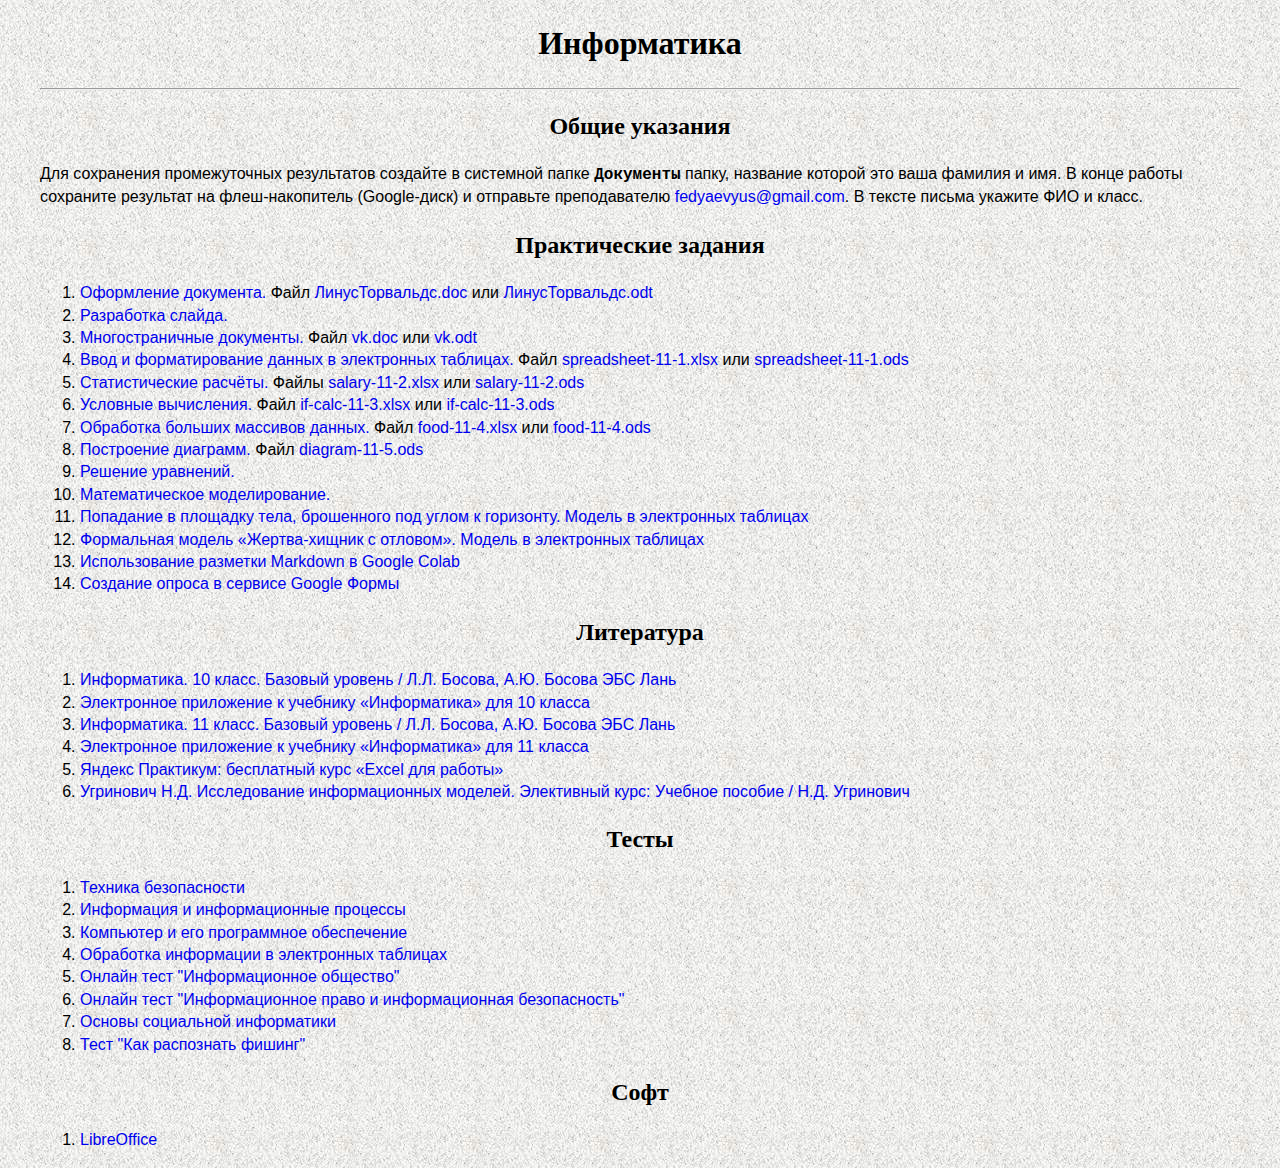
<file: index.html>
<!DOCTYPE html>
<html lang="ru">

<head>
	<meta charset="UTF-8">
	<meta http-equiv="X-UA-Compatible" content="IE=edge">
	<meta name="viewport" content="width=device-width, initial-scale=1.0">
	<title>Информатика</title>
	<link rel="stylesheet" type="text/css" href="style.css">
</head>

<body>
	<section class="center">
		<h1>Информатика</h1>
		<hr>

		<h2>Общие указания</h2>
		<p>
			Для сохранения промежуточных результатов создайте в системной папке <code>Документы</code> папку, название которой это ваша фамилия и имя. В конце работы сохраните результат на флеш-накопитель (Google-диск) и отправьте преподавателю <a
				href="mailto:fedyaevyus@gmail.com?subject=exel">fedyaevyus@gmail.com</a>. В тексте письма укажите ФИО и класс.
		</p>

		<h2>Практические задания</h2>
		<ol>
			<li><a href="doc/work-10-1.pdf">Оформление документа.</a> Файл <a href="doc/ЛинусТорвальдс.doc"
					download>ЛинусТорвальдс.doc</a> или <a href="doc/ЛинусТорвальдс.odt" download>ЛинусТорвальдс.odt</a>
			</li>
			<li><a href="doc/work-10-2.pdf">Разработка слайда.</a></li>
			<li><a href="doc/work-10-3.pdf">Многостраничные документы.</a> Файл <a href="doc/vk.doc" download>vk.doc</a>
				или <a href="doc/vk.odt" download>vk.odt</a></li>
			<li><a href="doc/spreadsheet-11-1.pdf">Ввод и форматирование данных в электронных таблицах.</a> Файл <a
					href="doc/spreadsheet-11-1.xlsx" download>spreadsheet-11-1.xlsx</a> или <a
					href="doc/spreadsheet-11-1.ods" download>spreadsheet-11-1.ods</a></li>
			<li><a href="doc/salary-11-2.pdf">Статистические расчёты.</a> Файлы <a href="doc/salary-11-2.xlsx"
					download>salary-11-2.xlsx</a> или <a href="doc/salary-11-2.ods" download>salary-11-2.ods</a></li>
			<li><a href="doc/if-calc-11-3.pdf">Условные вычисления.</a> Файл <a href="doc/if-calc-11-3.xlsx"
					download>if-calc-11-3.xlsx</a> или <a href="doc/if-calc-11-3.ods" download>if-calc-11-3.ods</a></li>
			<li><a href="doc/food-11-4.pdf">Обработка больших массивов данных.</a> Файл <a href="doc/food-11-4.xlsx"
					download>food-11-4.xlsx</a> или <a href="doc/food-11-4.ods" download>food-11-4.ods</a></li>
			<li><a href="doc/diagram-11-5.pdf">Построение диаграмм.</a> Файл <a href="doc/diagram-11-5.ods"
					download>diagram-11-5.ods</a></li>
			<li><a href="doc/equations-11-6.pdf">Решение уравнений.</a></li>
			<li><a href="doc/matmod-11-7.pdf">Математическое моделирование.</a></li>
			<!-- <li><a href="doc/exel.pdf">Обработка данных средствами электронных таблиц</a></li>
	<li><a href="doc/exel2.pdf">Обработка данных средствами электронных таблиц (продолжение)</a></li> -->
			<li><a href="lab1/theory.html">Попадание в площадку тела, брошенного под углом к горизонту.</a> <a
					href="lab1/model.html">Модель в электронных таблицах</a></li>
			<li><a href="lab2/theory.html">Формальная модель «Жертва-хищник с отловом».</a> <a
					href="lab2/model.html">Модель в электронных таблицах</a></li>
			<li><a href="https://colab.research.google.com/drive/17YW-6Ntea_Bh36w75MZNaaAYMwnl1q3_?usp=sharing">Использование
					разметки Markdown в Google Colab</a></li>
			<li><a href="doc/forms.pdf">Создание опроса в сервисе Google Формы</a></li>
				<!-- <li><a href="https://drive.google.com/file/d/1kWaAQxipirm4a_eimm8IfoyRMH-O7dfG/view?usp=sharing">Введение в
					Jupyter и Numpy</a></li> -->
		</ol>

		<h2>Литература</h2>
		<ol>
			<li><a href="doc/bosova10.pdf">
					Информатика. 10 класс. Базовый уровень / Л.Л. Босова, А.Ю. Босова
				</a> <a href="https://e.lanbook.com/book/334910">ЭБС Лань</a></li>
			<li><a href="https://bosova.ru/metodist/authors/informatika/3/eor10.php">
					Электронное приложение к учебнику «Информатика» для 10 класса
				</a></li>
			<li><a href="doc/bosova11.pdf">
					Информатика. 11 класс. Базовый уровень / Л.Л. Босова, А.Ю. Босова
				</a> <a href="https://e.lanbook.com/book/334913">ЭБС Лань</a></li>
			<li><a href="https://bosova.ru/metodist/authors/informatika/3/eor11.php">
					Электронное приложение к учебнику «Информатика» для 11 класса
				</a></li>
			<li><a href="https://practicum.yandex.ru/excel-for-work/">
					Яндекс Практикум: бесплатный курс «Excel для работы»
				</a></li>
			<li><a href="doc/ugrinovich.pdf">
					Угринович Н.Д. Исследование информационных моделей. Элективный курс: Учебное пособие / Н.Д.
					Угринович
				</a></li>
		</ol>

		<h2>Тесты</h2>
		<ol>
			<li><a href="https://kpolyakov.spb.ru/school/test10/1.htm">
					Техника безопасности</a></li>
			<li><a href="test/test-10-1.exe">
					Информация и информационные процессы</a></li>
			<li><a href="test/test-10-2.exe">
					Компьютер и его программное обеспечение</a></li>
			<li><a href="test/test-11-1.exe">
					Обработка информации в электронных таблицах</a></li>
			<li><a href="https://onlinetestpad.com/hpgkdnbq2s2vk">
					Онлайн тест "Информационное общество"</a></li>
			<li><a href="https://onlinetestpad.com/hpeyqph3ln5my">
					Онлайн тест "Информационное право и информационная безопасность"</a></li>
			<li><a href="test/test-11-5.exe">
					Основы социальной информатики</a></li>
			<li><a href="https://phishingquiz.withgoogle.com/">
					Тест &quot;Как распознать фишинг&quot;</a></li>
		</ol>

		<h2>Софт</h2>
		<ol>
			<li>
				<a href="https://ru.libreoffice.org/">LibreOffice</a>
			</li>
		</ol>

	</section>

</body>

</html>
</file>
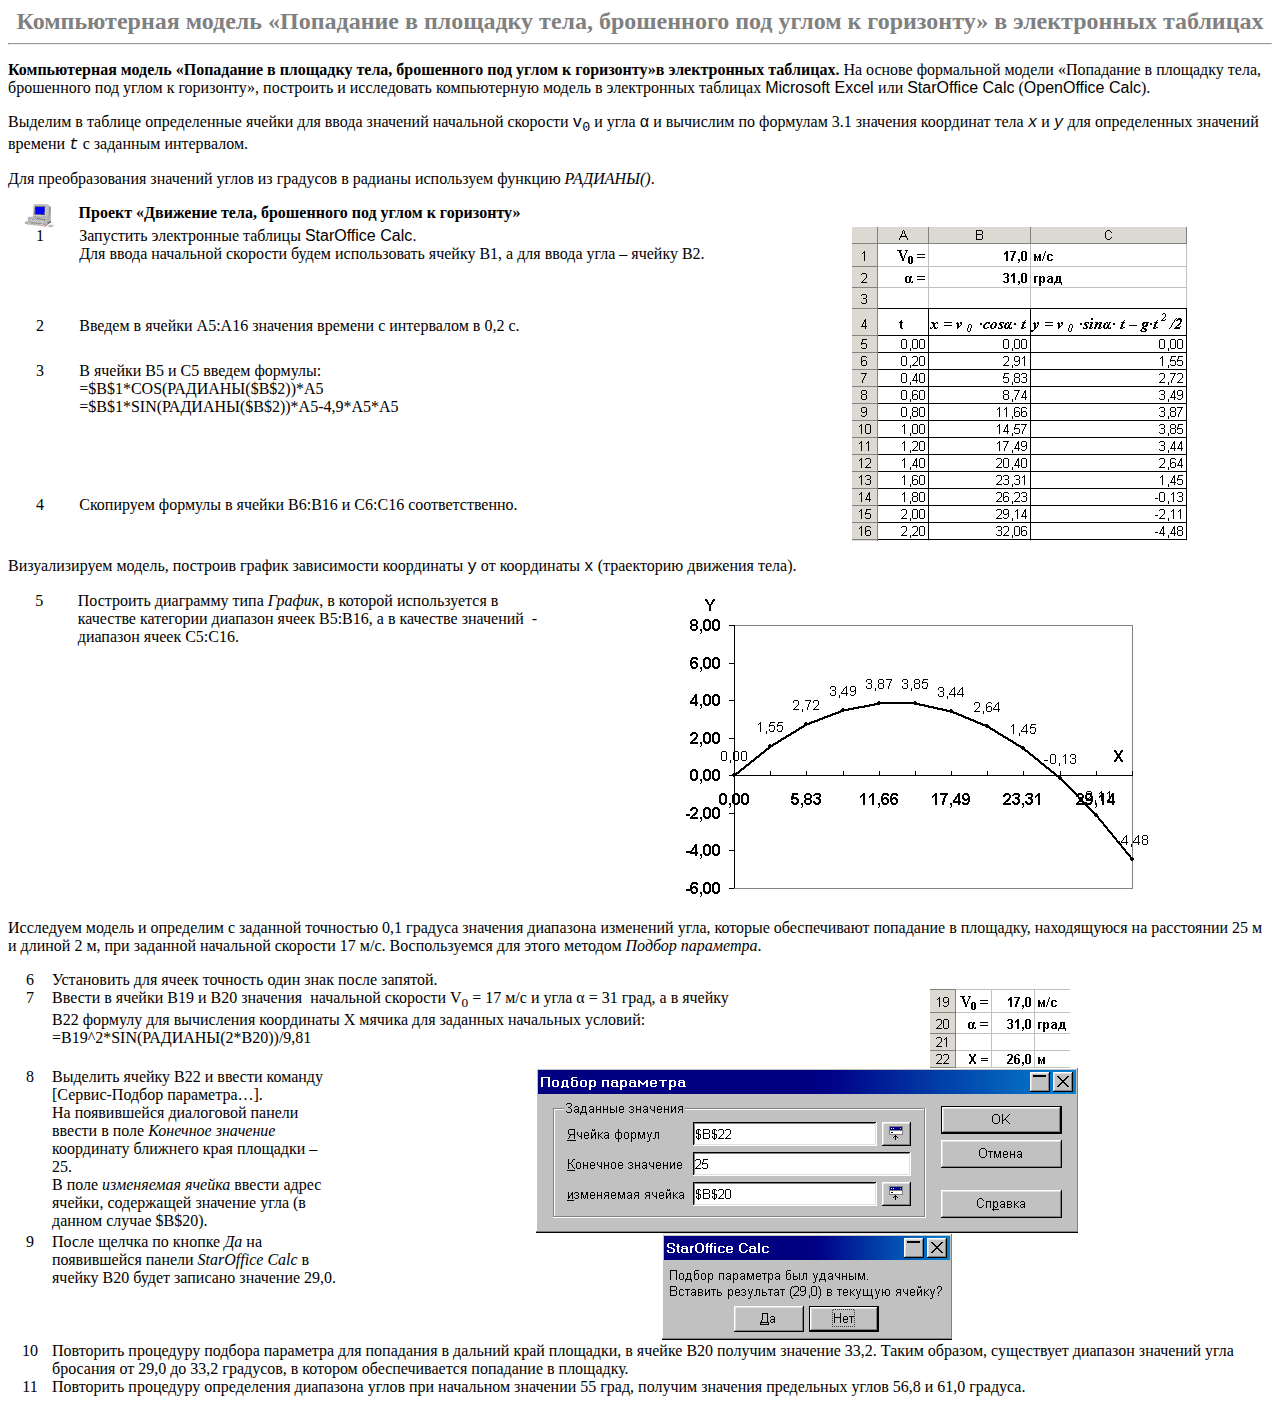
<file: lab1/model.html>
﻿<html>

<head>
<meta http-equiv="Content-Type" content="text/html; charset=UTF-8">
<meta name="GENERATOR" content="Microsoft FrontPage 4.0">
<meta name="ProgId" content="FrontPage.Editor.Document">
<title>Движение тела, брошенного под углом к горизонту</title>
</head>

<body>

<h2 style="margin-top:3.0pt;margin-right:0cm;margin-bottom:3.0pt;margin-left:
18.0pt;text-indent:-18.0pt;page-break-after:avoid;mso-list:l2 level2 lfo1;
mso-hyphenate:none;tab-stops:list 18.0pt" align="center"><font color="#808080"><o:p>
 &#1050;&#1086;&#1084;&#1087;&#1100;&#1102;&#1090;&#1077;&#1088;&#1085;&#1072;&#1103;
&#1084;&#1086;&#1076;&#1077;&#1083;&#1100; <span style="font-family: Times New Roman; mso-fareast-font-family: Times New Roman; mso-ansi-language: RU; mso-fareast-language: RU; mso-bidi-language: AR-SA">«&#1055;&#1086;&#1087;&#1072;&#1076;&#1072;&#1085;&#1080;&#1077;
&#1074; &#1087;&#1083;&#1086;&#1097;&#1072;&#1076;&#1082;&#1091;<b style="mso-bidi-font-weight:
normal"> </b>&#1090;&#1077;&#1083;&#1072;,
&#1073;&#1088;&#1086;&#1096;&#1077;&#1085;&#1085;&#1086;&#1075;&#1086;
&#1087;&#1086;&#1076; &#1091;&#1075;&#1083;&#1086;&#1084; &#1082;
&#1075;&#1086;&#1088;&#1080;&#1079;&#1086;&#1085;&#1090;&#1091;»</span><span style="font-family: Times New Roman; mso-fareast-font-family: Times New Roman; mso-ansi-language: RU; mso-fareast-language: RU; mso-bidi-language: AR-SA">
</span>в электронных
таблицах</font></o:p>
</h2>
<hr>
<p class="MsoNormal" style="text-indent: 0"><b>
 &#1050;&#1086;&#1084;&#1087;&#1100;&#1102;&#1090;&#1077;&#1088;&#1085;&#1072;&#1103;
&#1084;&#1086;&#1076;&#1077;&#1083;&#1100; </b><span style="font-family: Times New Roman; mso-fareast-font-family: Times New Roman; mso-ansi-language: RU; mso-fareast-language: RU; mso-bidi-language: AR-SA"><b>«&#1055;&#1086;&#1087;&#1072;&#1076;&#1072;&#1085;&#1080;&#1077;
&#1074; &#1087;&#1083;&#1086;&#1097;&#1072;&#1076;&#1082;&#1091;<b style="mso-bidi-font-weight:
normal"> </b>&#1090;&#1077;&#1083;&#1072;,
&#1073;&#1088;&#1086;&#1096;&#1077;&#1085;&#1085;&#1086;&#1075;&#1086;
&#1087;&#1086;&#1076; &#1091;&#1075;&#1083;&#1086;&#1084; &#1082;
&#1075;&#1086;&#1088;&#1080;&#1079;&#1086;&#1085;&#1090;&#1091;»</b></span><b>в электронных
таблицах</b><span style="font-family: Times New Roman; mso-fareast-font-family: Times New Roman; mso-ansi-language: RU; mso-fareast-language: RU; mso-bidi-language: AR-SA"><b>.</b><font color="#808080">
</font></span><span style="font-family:&quot;Times New Roman&quot;">На
основе формальной модели<b style="mso-bidi-font-weight:normal">
</b>«Попадание в площадку тела, брошенного
под углом к горизонту»,
построить и исследовать компьютерную
модель в электронных таблицах <span lang="EN-US" style="font-family:Arial;mso-ansi-language:EN-US">Microsoft
Excel </span>
</span>
 <span lang="EN-US" style="mso-ansi-language: EN-US">или</span><span style="font-family:&quot;Times New Roman&quot;"> <span lang="EN-US" style="font-family:Arial;mso-ansi-language:EN-US">
StarOffice</span><span lang="EN-US" style="font-family:Arial">
</span><span lang="EN-US" style="font-family:
Arial;mso-ansi-language:EN-US">Calc</span>
</span>
<span lang="EN-US" style="font-family: Times New Roman; mso-ansi-language: EN-US">
</span><span style="font-family:&quot;Times New Roman&quot;"> <span lang="EN-US" style="font-family: Times New Roman; mso-ansi-language: EN-US">
(</span></span><span lang="EN-US" style="mso-ansi-language: EN-US"><font face="Arial">Open</font></span><span style="font-family:&quot;Times New Roman&quot;"><span lang="EN-US" style="font-family:Arial;mso-ansi-language:EN-US">Office</span><span lang="EN-US" style="font-family:Arial">
</span><span lang="EN-US" style="font-family:
Arial;mso-ansi-language:EN-US">Calc</span></span><span lang="EN-US" style="mso-ansi-language: EN-US">)</span>.<span style="font-family:&quot;Times New Roman&quot;"><o:p>
</o:p>
</o:p>
</span>
</p>
<p class="MsoNormal" style="text-indent: 0">Выделим в таблице
определенные ячейки для ввода значений
начальной скорости<i style="mso-bidi-font-style:normal"> </i><span lang="EN-US" style="font-family:&quot;Courier New&quot;;mso-bidi-font-family:
&quot;Times New Roman&quot;;mso-ansi-language:EN-US">v</span><sub><span style="font-family:
&quot;Courier New&quot;;mso-bidi-font-family:&quot;Times New Roman&quot;">0</span></sub>
и угла <span style="font-family:&quot;Courier New&quot;;mso-bidi-font-family:&quot;Times New Roman&quot;">&#945;</span><i style="mso-bidi-font-style:normal">
</i>и вычислим по формулам 3.1 значения
координат тела <i style="mso-bidi-font-style:normal"><span lang="EN-US" style="font-family:&quot;Courier New&quot;;mso-bidi-font-family:&quot;Times New Roman&quot;;
mso-ansi-language:EN-US">x</span></i> и <span lang="EN-US" style="font-family:
&quot;Courier New&quot;;mso-bidi-font-family:&quot;Times New Roman&quot;;mso-ansi-language:EN-US"><i>y</i></span>
для определенных значений времени <span lang="EN-US" style="font-family:&quot;Courier New&quot;;
mso-bidi-font-family:&quot;Times New Roman&quot;;mso-ansi-language:EN-US"><i>t</i></span>
с заданным интервалом.<o:p>
</o:p>
</p>
<p class="MsoNormal" style="text-indent: 0">Для
преобразования значений углов из градусов
в радианы используем функцию <i style="mso-bidi-font-style:normal">РАДИАНЫ()</i>.
<o:p>
&nbsp;
</p>
<table class="MsoNormalTable" border="0" cellspacing="0" cellpadding="0" style="border-collapse: collapse; mso-table-layout-alt: fixed; mso-padding-alt: 0cm 5.4pt 0cm 5.4pt" width="100%">
  <tr style="mso-yfti-irow:0;height:15.15pt">
    <td width="30" valign="top" style="border: 3 groove #FFFFFF; padding-left: 5.4pt; padding-right: 5.4pt; padding-top: 0cm; padding-bottom: 0cm">
      <p class="MsoNormal" style="text-indent:0cm" align="center"><b style="mso-bidi-font-weight:
  normal"><span style="font-size:11.0pt;mso-bidi-font-size:12.0pt"><!--[if gte vml 1]><v:shape
   id="_x0000_i1029" type="#_x0000_t75" style='width:21.75pt;height:16.5pt'
   fillcolor="window">
   <v:imagedata src="file:///D:/DOCUME~1/NDU/LOCALS~1/Temp/msohtml1/01/clip_image003.wmz"
    o:title="BD18215_"/>
  </v:shape><![endif]--><img border="0" src="comput1.gif" width="30" height="23"></span></b><o:p>
      </o:p>
      </p>
    </td>
    <td width="826" valign="top" style="border: 3 groove #FFFFFF; padding-left: 5.4pt; padding-right: 5.4pt; padding-top: 0cm; padding-bottom: 0cm">
      <p class="MsoNormal" style="text-indent:0cm"><b style="mso-bidi-font-weight:
  normal">&#1055;&#1088;&#1086;&#1077;&#1082;&#1090; «&#1044;&#1074;&#1080;&#1078;&#1077;&#1085;&#1080;&#1077;
      &#1090;&#1077;&#1083;&#1072;,
      &#1073;&#1088;&#1086;&#1096;&#1077;&#1085;&#1085;&#1086;&#1075;&#1086;
      &#1087;&#1086;&#1076; &#1091;&#1075;&#1083;&#1086;&#1084; &#1082;
      &#1075;&#1086;&#1088;&#1080;&#1079;&#1086;&#1085;&#1090;&#1091;»</b></p>
    </td>
  </tr>
</table>
<table class="MsoNormalTable" border="0" cellspacing="0" cellpadding="0" style="border-collapse: collapse; mso-table-layout-alt: fixed; mso-padding-alt: 0cm 5.4pt 0cm 5.4pt" width="100%">
  <tr style="mso-yfti-irow:0;page-break-inside:avoid;height:7.6pt">
    <td width="30" valign="top" style="height: 7.6pt; border: 3 groove #FFFFFF; padding-left: 5.4pt; padding-right: 5.4pt; padding-top: 0cm; padding-bottom: 0cm">
      <p class="MsoNormal" align="center" style="text-indent: 0cm">1
    </td>
    <td width="468" valign="top" style="height: 7.6pt; border: 3 groove #FFFFFF; padding-left: 5.4pt; padding-right: 5.4pt; padding-top: 0cm; padding-bottom: 0cm">
      <p class="a" style="margin:0cm;margin-bottom:.0001pt;text-indent:0cm;
  mso-hyphenate:auto">Запустить электронные таблицы <span lang="EN-US" style="font-family:Arial;mso-ansi-language:
EN-US">StarOffice Calc.</span>
      </p>
      <p class="a" style="margin:0cm;margin-bottom:.0001pt;text-indent:0cm;
  mso-hyphenate:auto">Для ввода начальной скорости
      будем использовать ячейку <span lang="EN-US" style="mso-ansi-language:EN-US">B</span>1,
      а для ввода угла – ячейку <span lang="EN-US" style="mso-ansi-language:EN-US">B</span>2.<o:p>
      &nbsp;
      </p>
      <p class="a" style="margin:0cm;margin-bottom:.0001pt;text-indent:0cm;
  mso-hyphenate:auto"></o:p>
      </p>
    </td>
    <td width="335" rowspan="4" valign="top" style="height: 7.6pt; border: 3 groove #FFFFFF; padding-left: 5.4pt; padding-right: 5.4pt; padding-top: 0cm; padding-bottom: 0cm">
      <p class="a" align="center" style="margin:0cm;margin-bottom:.0001pt;text-align:
  center;text-indent:0cm;mso-hyphenate:auto"><!--[if gte vml 1]><v:shapetype
   id="_x0000_t75" coordsize="21600,21600" o:spt="75" o:preferrelative="t"
   path="m@4@5l@4@11@9@11@9@5xe" filled="f" stroked="f">
   <v:stroke joinstyle="miter"/>
   <v:formulas>
    <v:f eqn="if lineDrawn pixelLineWidth 0"/>
    <v:f eqn="sum @0 1 0"/>
    <v:f eqn="sum 0 0 @1"/>
    <v:f eqn="prod @2 1 2"/>
    <v:f eqn="prod @3 21600 pixelWidth"/>
    <v:f eqn="prod @3 21600 pixelHeight"/>
    <v:f eqn="sum @0 0 1"/>
    <v:f eqn="prod @6 1 2"/>
    <v:f eqn="prod @7 21600 pixelWidth"/>
    <v:f eqn="sum @8 21600 0"/>
    <v:f eqn="prod @7 21600 pixelHeight"/>
    <v:f eqn="sum @10 21600 0"/>
   </v:formulas>
   <v:path o:extrusionok="f" gradientshapeok="t" o:connecttype="rect"/>
   <o:lock v:ext="edit" aspectratio="t"/>
  </v:shapetype><v:shape id="_x0000_i1025" type="#_x0000_t75" style='width:141pt;
   height:132pt'>
   <v:imagedata src="file:///D:/DOCUME~1/NDU/LOCALS~1/Temp/msohtml1/01/clip_image001.png"
    o:title="Z6_5-1"/>
  </v:shape><![endif]--><img border="0" src="Z6_5-1.png" width="335" height="314"><o:p>
      </o:p>
      </p>
    </td>
  </tr>
  <tr style="mso-yfti-irow:1;page-break-inside:avoid;height:7.6pt">
    <td width="30" valign="top" style="height: 7.6pt; border: 3 groove #FFFFFF; padding-left: 5.4pt; padding-right: 5.4pt; padding-top: 0cm; padding-bottom: 0cm">
      <p class="MsoNormal" align="center" style="text-align:center;text-indent:0cm">2<o:p>
      </o:p>
      </p>
    </td>
    <td width="468" valign="top" style="height: 7.6pt; border: 3 groove #FFFFFF; padding-left: 5.4pt; padding-right: 5.4pt; padding-top: 0cm; padding-bottom: 0cm">
      <p class="a" style="margin:0cm;margin-bottom:.0001pt;text-indent:0cm;
  mso-hyphenate:auto">Введем в ячейки <span lang="EN-US" style="mso-ansi-language:
  EN-US">A</span>5:<span lang="EN-US" style="mso-ansi-language:EN-US">A</span>16
      значения времени с интервалом в 0,2 с.<o:p>
      </o:p>
      </p>
    </td>
  </tr>
  <tr style="mso-yfti-irow:2;page-break-inside:avoid;height:7.6pt">
    <td width="30" valign="top" style="height: 7.6pt; border: 3 groove #FFFFFF; padding-left: 5.4pt; padding-right: 5.4pt; padding-top: 0cm; padding-bottom: 0cm">
      <p class="MsoNormal" align="center" style="text-align:center;text-indent:0cm"><span lang="EN-US" style="mso-ansi-language:EN-US">3<o:p>
      </o:p>
      </span></p>
    </td>
    <td width="468" valign="top" style="height: 7.6pt; border: 3 groove #FFFFFF; padding-left: 5.4pt; padding-right: 5.4pt; padding-top: 0cm; padding-bottom: 0cm">
      <p class="a" style="margin:0cm;margin-bottom:.0001pt;text-indent:0cm;
  mso-hyphenate:auto">В ячейки <span lang="EN-US" style="mso-ansi-language:EN-US">B</span>5
      и <span lang="EN-US" style="mso-ansi-language:EN-US">C</span>5
      введем формулы:<o:p>
      </o:p>
      </p>
      <p class="a" style="margin:0cm;margin-bottom:.0001pt;text-indent:0cm;
  mso-hyphenate:auto"><span lang="EN-US" style="mso-ansi-language:EN-US">=$B$1*COS(</span>РАДИАНЫ<span lang="EN-US" style="mso-ansi-language:EN-US">($B$2))*A5<o:p>
      </o:p>
      </span></p>
      <p class="a" style="margin:0cm;margin-bottom:.0001pt;text-indent:0cm;
  mso-hyphenate:auto"><span lang="EN-US" style="mso-ansi-language:EN-US">=$B$1*SIN(</span>РАДИАНЫ<span lang="EN-US" style="mso-ansi-language:EN-US">($B$2))*A5-4,9*A5*A5<o:p>
      </o:p>
      </span></p>
    </td>
  </tr>
  <tr style="mso-yfti-irow:3;mso-yfti-lastrow:yes;page-break-inside:avoid;
  height:7.6pt">
    <td width="30" valign="top" style="height: 7.6pt; border: 3 groove #FFFFFF; padding-left: 5.4pt; padding-right: 5.4pt; padding-top: 0cm; padding-bottom: 0cm">
      <p class="MsoNormal" align="center" style="text-align:center;text-indent:0cm">4<o:p>
      </o:p>
      </p>
    </td>
    <td width="468" valign="top" style="height: 7.6pt; border: 3 groove #FFFFFF; padding-left: 5.4pt; padding-right: 5.4pt; padding-top: 0cm; padding-bottom: 0cm">
      <p class="a" style="margin:0cm;margin-bottom:.0001pt;text-indent:0cm;
  mso-hyphenate:auto">Скопируем формулы в ячейки В6:В16
      и С6:С16 соответственно.<o:p>
      </o:p>
      </p>
    </td>
  </tr>
</table>
<p class="MsoNormal" style="text-indent: 0">Визуализируем модель, построив график зависимости
координаты <span lang="EN-US" style="font-family:&quot;Courier New&quot;;
mso-bidi-font-family:&quot;Times New Roman&quot;;mso-ansi-language:EN-US">y</span>
от координаты <span lang="EN-US" style="font-family:&quot;Courier New&quot;;mso-bidi-font-family:
&quot;Times New Roman&quot;;mso-ansi-language:EN-US">x</span><i style="mso-bidi-font-style:
normal"><span lang="EN-US"> </span></i>(траекторию движения
тела).<o:p>
</o:p>
</p>
<table class="MsoNormalTable" border="0" cellspacing="0" cellpadding="0" style="border-collapse: collapse; mso-table-layout-alt: fixed; mso-padding-alt: 0cm 5.4pt 0cm 5.4pt" width="100%">
  <tr style="mso-yfti-irow:0;mso-yfti-lastrow:yes;page-break-inside:avoid">
    <td width="29" valign="top" style="border: 3 groove #FFFFFF; padding-left: 5.4pt; padding-right: 5.4pt; padding-top: 0cm; padding-bottom: 0cm">
      <p class="MsoNormal" align="center" style="text-align:center;text-indent:0cm">5<o:p>
      </o:p>
      </p>
    </td>
    <td width="324" valign="top" style="border: 3 groove #FFFFFF; padding-left: 5.4pt; padding-right: 5.4pt; padding-top: 0cm; padding-bottom: 0cm">
      <p class="a" style="margin:0cm;margin-bottom:.0001pt;text-indent:0cm;
  mso-hyphenate:auto">Построить диаграмму типа <i style="mso-bidi-font-style:
  normal">График</i>, в которой используется в
      качестве категории диапазон ячеек <span lang="EN-US" style="mso-ansi-language:EN-US">B</span>5:<span lang="EN-US" style="mso-ansi-language:EN-US">B</span>16,
      а в качестве значений<span style="mso-spacerun:yes">&nbsp;
      </span>- диапазон ячеек С5:С16.<o:p>
      </o:p>
      </p>
    </td>
    <td width="480" valign="top" style="border: 3 groove #FFFFFF; padding-left: 5.4pt; padding-right: 5.4pt; padding-top: 0cm; padding-bottom: 0cm">
      <p class="a" align="center" style="margin:0cm;margin-bottom:.0001pt;text-align:
  center;text-indent:0cm;mso-hyphenate:auto"><span lang="EN-US" style="mso-ansi-language:
  EN-US"><!--[if gte vml 1]><v:shape id="_x0000_i1027" type="#_x0000_t75"
   style='width:140.25pt;height:90.75pt'>
   <v:imagedata src="file:///D:/DOCUME~1/NDU/LOCALS~1/Temp/msohtml1/01/clip_image003.png"
    o:title="Z6_5-2"/>
  </v:shape><![endif]-->
      <img border="0" src="Z6_5-2.png" width="480" height="311"><o:p>
      </o:p>
      </span></p>
    </td>
  </tr>
</table>
<p class="MsoNormal">Исследуем модель и определим с
заданной точностью 0,1 градуса значения
диапазона изменений угла, которые
обеспечивают попадание в площадку,
находящуюся на расстоянии 25 м и длиной 2 м,
при заданной начальной скорости 17 м/с.
Воспользуемся для этого методом <i style="mso-bidi-font-style:
normal">Подбор параметра</i>.<o:p>
</o:p>
</p>
<table class="MsoNormalTable" border="0" cellspacing="0" cellpadding="0" style="border-collapse: collapse; mso-table-layout-alt: fixed; mso-padding-alt: 0cm 5.4pt 0cm 5.4pt" width="100%">
  <tr style="mso-yfti-irow:0;page-break-inside:avoid">
    <td width="44" valign="top" style="border: 3 groove #FFFFFF; padding-top: 0cm; padding-bottom: 0cm">
      <p class="MsoNormal" align="center" style="text-align:center;text-indent:0cm">6<o:p>
      </o:p>
      </p>
    </td>
    <td width="837" colspan="4" valign="top" style="border: 3 groove #FFFFFF; padding-top: 0cm; padding-bottom: 0cm">
      <p class="a" style="margin:0cm;margin-bottom:.0001pt;text-indent:0cm;
  mso-hyphenate:auto">Установить для ячеек точность
      один знак после запятой.<o:p>
      </o:p>
      </p>
    </td>
  </tr>
  <tr style="mso-yfti-irow:1;page-break-inside:avoid;mso-row-margin-right:7.45pt">
    <td width="44" valign="top" style="border: 3 groove #FFFFFF; padding-top: 0cm; padding-bottom: 0cm">
      <p class="MsoNormal" align="center" style="text-align:center;text-indent:0cm">7<o:p>
      </o:p>
      </p>
    </td>
    <td width="290" colspan="2" valign="top" style="border: 3 groove #FFFFFF; padding-top: 0cm; padding-bottom: 0cm">
      <p class="a" style="margin:0cm;margin-bottom:.0001pt;text-indent:0cm;
  mso-hyphenate:auto">Ввести в ячейки <span lang="EN-US" style="mso-ansi-language:
  EN-US">B</span>19 и <span lang="EN-US" style="mso-ansi-language:EN-US">B</span>20
      значения <span style="mso-spacerun:yes">&nbsp;</span>начальной
      скорости <span lang="EN-US" style="mso-ansi-language:EN-US">V</span><sub>0</sub>
      = 17 м/<span lang="EN-US" style="mso-ansi-language:EN-US">c</span> и
      угла &#945; = 31 град, а в ячейку <span lang="EN-US" style="mso-ansi-language:EN-US">B</span>22
      формулу для вычисления координаты <span lang="EN-US" style="mso-ansi-language:EN-US">X</span><span lang="EN-US">
      </span>мячика для заданных начальных
      условий: =B19^2*SIN(РАДИАНЫ(2*B20))/9,81<o:p>
      </o:p>
      </p>
    </td>
    <td width="525" valign="top" style="border: 3 groove #FFFFFF; padding-top: 0cm; padding-bottom: 0cm">
      <p class="MsoNormal" align="center" style="text-align:center;text-indent:0cm"><!--[if gte vml 1]><v:shape
   id="_x0000_i1028" type="#_x0000_t75" style='width:1in;height:40.5pt'>
   <v:imagedata src="file:///D:/DOCUME~1/NDU/LOCALS~1/Temp/msohtml1/01/clip_image005.png"
    o:title="Z6_5-3"/>
  </v:shape><![endif]-->
      <img border="0" src="Z6_5-3.png" width="140" height="79"><o:p>
      </o:p>
      </p>
    </td>
    <td style="border: 3 groove #FFFFFF; padding-top: 0cm; padding-bottom: 0cm" width="10">
      <p class="MsoNormal">&nbsp;</td>
  </tr>
  <tr style="mso-yfti-irow:2;page-break-inside:avoid">
    <td width="44" valign="top" style="border: 3 groove #FFFFFF; padding-top: 0cm; padding-bottom: 0cm">
      <p class="MsoNormal" align="center" style="text-align:center;text-indent:0cm">8<o:p>
      </o:p>
      </p>
    </td>
    <td width="289" valign="top" style="border: 3 groove #FFFFFF; padding-top: 0cm; padding-bottom: 0cm">
      <p class="a" style="margin:0cm;margin-bottom:.0001pt;text-indent:0cm;
  mso-hyphenate:auto">Выделить ячейку В22 и ввести
      команду [Сервис-Подбор параметра…]. <o:p>
      </o:p>
      </p>
      <p class="a" style="margin:0cm;margin-bottom:.0001pt;text-indent:0cm;
  mso-hyphenate:auto">На появившейся диалоговой
      панели ввести в поле <i style="mso-bidi-font-style:normal">Конечное
      значение</i> координату ближнего края
      площадки – 25.<o:p>
      </o:p>
      </p>
      <p class="a" style="margin:0cm;margin-bottom:.0001pt;text-indent:0cm;
  mso-hyphenate:auto">В поле <i style="mso-bidi-font-style:normal">изменяемая
      ячейка</i> ввести адрес ячейки,
      содержащей значение угла (в данном
      случае $В$20).<o:p>
      </o:p>
      </p>
    </td>
    <td width="542" colspan="3" valign="top" style="border: 3 groove #FFFFFF; padding-top: 0cm; padding-bottom: 0cm">
      <p class="a" align="center" style="margin:0cm;margin-bottom:.0001pt;text-align:
  center;text-indent:0cm;mso-hyphenate:auto"><!--[if gte vml 1]><v:shape id="_x0000_i1029"
   type="#_x0000_t75" style='width:141pt;height:42.75pt'>
   <v:imagedata src="file:///D:/DOCUME~1/NDU/LOCALS~1/Temp/msohtml1/01/clip_image007.png"
    o:title="Z6_5-4"/>
  </v:shape><![endif]-->
      <img border="0" src="Z6_5-4.png" width="542" height="165"><o:p>
      </o:p>
      </p>
    </td>
  </tr>
  <tr style="mso-yfti-irow:3;page-break-inside:avoid">
    <td width="44" valign="top" style="border: 3 groove #FFFFFF; padding-top: 0cm; padding-bottom: 0cm">
      <p class="MsoNormal" align="center" style="text-align:center;text-indent:0cm">9<o:p>
      </o:p>
      </p>
    </td>
    <td width="289" valign="top" style="border: 3 groove #FFFFFF; padding-top: 0cm; padding-bottom: 0cm">
      <p class="a" style="margin:0cm;margin-bottom:.0001pt;text-indent:0cm;
  mso-hyphenate:auto">После щелчка по кнопке <i style="mso-bidi-font-style:
  normal">Да </i>на появившейся панели <i style="mso-bidi-font-style:normal"><span lang="EN-US" style="mso-ansi-language:EN-US">StarOffice</span><span lang="EN-US">
      </span><span lang="EN-US" style="mso-ansi-language:EN-US">Calc</span></i><span lang="EN-US">
      </span>в ячейку В20 будет записано значение
      29,0. <o:p>
      </o:p>
      </p>
    </td>
    <td width="542" colspan="3" valign="top" style="border: 3 groove #FFFFFF; padding-top: 0cm; padding-bottom: 0cm" align="center">
      <p class="a" align="center" style="margin:0cm;margin-bottom:.0001pt;text-align:
  center;text-indent:0cm;mso-hyphenate:auto"><!--[if gte vml 1]><v:shape id="_x0000_i1026"
   type="#_x0000_t75" style='width:140.25pt;height:52.5pt'>
   <v:imagedata src="file:///D:/DOCUME~1/NDU/LOCALS~1/Temp/msohtml1/01/clip_image009.png"
    o:title="Z6_5-5"/>
  </v:shape><![endif]-->
      <img border="0" src="Z6_5-5.png" width="290" height="109"><o:p>
      </o:p>
      </p>
    </td>
  </tr>
  <tr style="mso-yfti-irow:4;page-break-inside:avoid">
    <td width="44" valign="top" style="border: 3 groove #FFFFFF; padding-top: 0cm; padding-bottom: 0cm">
      <p class="MsoNormal" align="center" style="text-align:center;text-indent:0cm">10<o:p>
      </o:p>
      </p>
    </td>
    <td width="837" colspan="4" valign="top" style="border: 3 groove #FFFFFF; padding-top: 0cm; padding-bottom: 0cm">
      <p class="a" style="margin:0cm;margin-bottom:.0001pt;text-indent:0cm;
  mso-hyphenate:auto">Повторить процедуру подбора
      параметра для попадания в дальний край
      площадки, в ячейке В20 получим значение
      33,2. Таким образом, существует диапазон
      значений угла бросания от 29,0 до 33,2
      градусов, в котором обеспечивается
      попадание в площадку.<o:p>
      </o:p>
      </p>
    </td>
  </tr>
  <tr style="mso-yfti-irow:5;mso-yfti-lastrow:yes;page-break-inside:avoid">
    <td width="44" valign="top" style="border: 3 groove #FFFFFF; padding-top: 0cm; padding-bottom: 0cm">
      <p class="MsoNormal" align="center" style="text-align:center;text-indent:0cm">11<o:p>
      </o:p>
      </p>
    </td>
    <td width="837" colspan="4" valign="top" style="border: 3 groove #FFFFFF; padding-top: 0cm; padding-bottom: 0cm">
      <p class="a" style="margin:0cm;margin-bottom:.0001pt;text-indent:0cm;
  mso-hyphenate:auto">Повторить процедуру
      определения диапазона углов при
      начальном значении 55 град, получим
      значения предельных углов 56,8 и 61,0
      градуса.
      </p>
    </td>
  </tr>
</table>
</body>

</html>
</file>
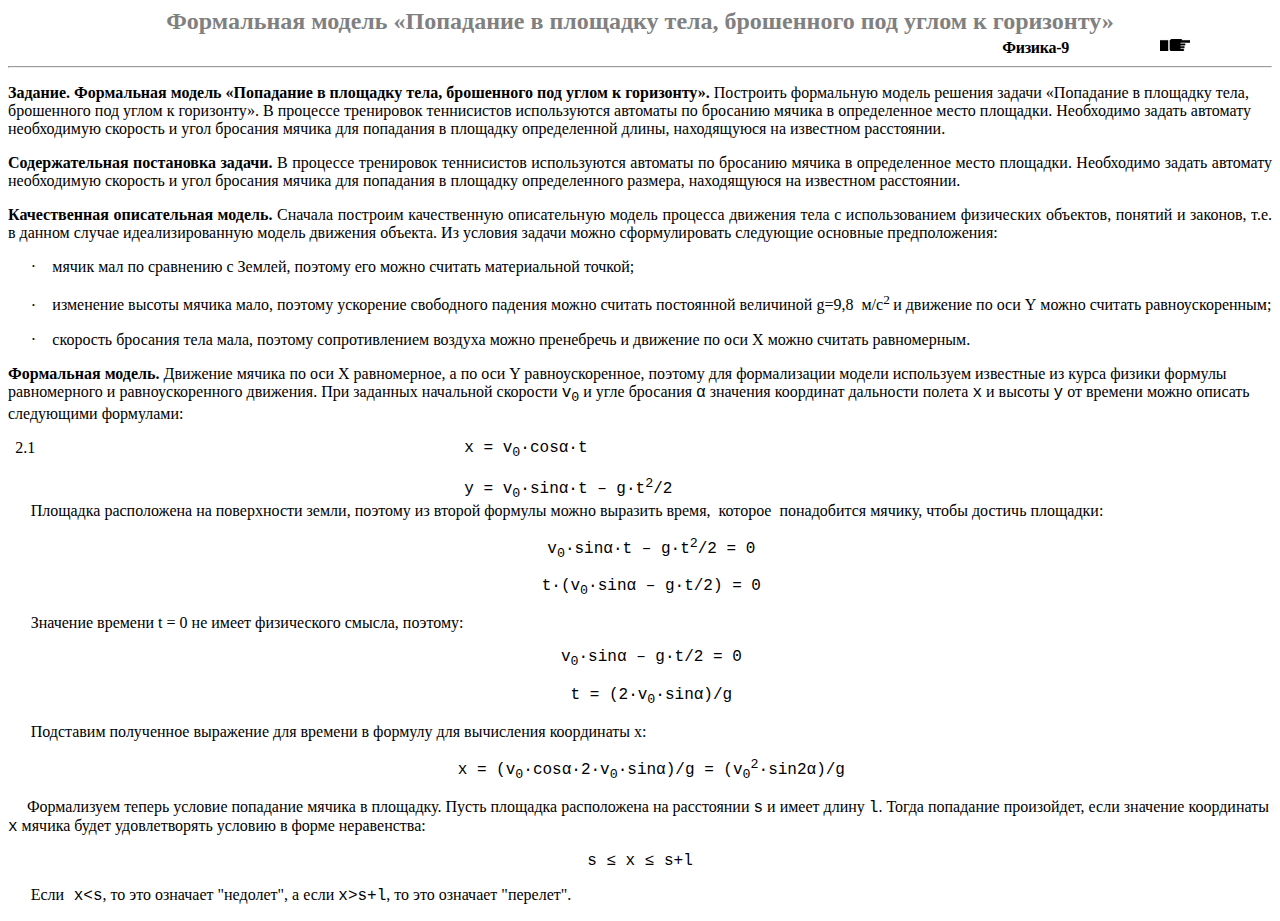
<file: lab1/theory.html>
﻿<html>

<head>
<meta http-equiv="Content-Type" content="text/html; charset=UTF-8">
<meta name="GENERATOR" content="Microsoft FrontPage 4.0">
<meta name="ProgId" content="FrontPage.Editor.Document">
<title>6</title>
</head>

<body>

<h2 style="margin-top:3.0pt;margin-right:0cm;margin-bottom:3.0pt;margin-left:
18.0pt;text-indent:-18.0pt;page-break-after:avoid;mso-list:l2 level2 lfo1;
mso-hyphenate:none;tab-stops:list 18.0pt" align="center"><font color="#808080"><o:p>
&#1060;&#1086;&#1088;&#1084;&#1072;&#1083;&#1100;&#1085;&#1072;&#1103;
&#1084;&#1086;&#1076;&#1077;&#1083;&#1100; <span style="font-family: Times New Roman; mso-fareast-font-family: Times New Roman; mso-ansi-language: RU; mso-fareast-language: RU; mso-bidi-language: AR-SA">«&#1055;&#1086;&#1087;&#1072;&#1076;&#1072;&#1085;&#1080;&#1077;
&#1074; &#1087;&#1083;&#1086;&#1097;&#1072;&#1076;&#1082;&#1091;<b style="mso-bidi-font-weight:
normal"> </b>&#1090;&#1077;&#1083;&#1072;,
&#1073;&#1088;&#1086;&#1096;&#1077;&#1085;&#1085;&#1086;&#1075;&#1086;
&#1087;&#1086;&#1076; &#1091;&#1075;&#1083;&#1086;&#1084; &#1082;
&#1075;&#1086;&#1088;&#1080;&#1079;&#1086;&#1085;&#1090;&#1091;»</span></font></o:p>
</h2>
<table class="MsoNormalTable" border="0" cellspacing="0" cellpadding="0" style="border-collapse: collapse; mso-table-layout-alt: fixed; mso-padding-alt: 0cm 5.4pt 0cm 5.4pt; margin-left: -37.15pt" width="100%">
  <tr style="mso-yfti-irow:0;mso-yfti-lastrow:yes;height:14.55pt">
    <td width="755" valign="top" style="height: 14.55pt; padding-left: 5.4pt; padding-right: 5.4pt; padding-top: 0cm; padding-bottom: 0cm">
      <p class="MsoNormal" align="right" style="text-align: right; text-indent: 0cm; margin-left: 0cm; margin-right: 0cm; margin-top: 0pt; margin-bottom: 0pt"><span style="mso-spacerun:yes">&nbsp;
      </span><i style="mso-bidi-font-style:normal"><span style="letter-spacing:-.2pt"><o:p>
      </o:p>
      </span></i></p>
    </td>
    <td width="84" valign="top" style="height: 14.55pt; padding-left: 5.4pt; padding-right: 5.4pt; padding-top: 0cm; padding-bottom: 0cm">
      <p class="MsoNormal" align="left" style="text-indent: 0cm; margin-left: 0cm; margin-right: 0cm; margin-top: 0pt; margin-bottom: 0pt"><b style="mso-bidi-font-weight:normal"><span style="letter-spacing:-.2pt">&#1060;&#1080;&#1079;&#1080;&#1082;&#1072;-9<o:p>
      </o:p>
      </span></b></p>
    </td>
    <td width="56" valign="top" style="height: 14.55pt; padding-left: 5.4pt; padding-right: 5.4pt; padding-top: 0cm; padding-bottom: 0cm">
      <p class="MsoNormal" style="text-indent: 0cm; margin-left: 0cm; margin-right: 0cm; margin-top: 0pt; margin-bottom: 0pt" align="center"><span style="letter-spacing:-.2pt"><img border="0" src="hand.gif" width="30" height="12"><!--[if gte vml 1]><v:shapetype
   id="_x0000_t75" coordsize="21600,21600" o:spt="75" o:preferrelative="t"
   path="m@4@5l@4@11@9@11@9@5xe" filled="f" stroked="f">
   <v:stroke joinstyle="miter"/>
   <v:formulas>
    <v:f eqn="if lineDrawn pixelLineWidth 0"/>
    <v:f eqn="sum @0 1 0"/>
    <v:f eqn="sum 0 0 @1"/>
    <v:f eqn="prod @2 1 2"/>
    <v:f eqn="prod @3 21600 pixelWidth"/>
    <v:f eqn="prod @3 21600 pixelHeight"/>
    <v:f eqn="sum @0 0 1"/>
    <v:f eqn="prod @6 1 2"/>
    <v:f eqn="prod @7 21600 pixelWidth"/>
    <v:f eqn="sum @8 21600 0"/>
    <v:f eqn="prod @7 21600 pixelHeight"/>
    <v:f eqn="sum @10 21600 0"/>
   </v:formulas>
   <v:path o:extrusionok="f" gradientshapeok="t" o:connecttype="rect"/>
   <o:lock v:ext="edit" aspectratio="t"/>
  </v:shapetype><v:shape id="_x0000_i1025" type="#_x0000_t75" style='width:22.5pt;
   height:9pt' fillcolor="window">
   <v:imagedata src="file:///D:/DOCUME~1/NDU/LOCALS~1/Temp/msohtml1/01/clip_image001.png"
    o:title="&#1042;&#1087;&#1088;&#1072;&#1074;&#1086;"/>
  </v:shape><![endif]-->
      <o:p>
      </o:p>
      </span></p>
    </td>
  </tr>
</table>
<hr>
<p class="MsoNormal" style="text-indent: 0"><span style="mso-list: Ignore; font-family: Times New Roman"><b>&#1047;&#1072;&#1076;&#1072;&#1085;&#1080;&#1077;. </b></span><b>&#1060;&#1086;&#1088;&#1084;&#1072;&#1083;&#1100;&#1085;&#1072;&#1103; &#1084;&#1086;&#1076;&#1077;&#1083;&#1100; <span style="font-family: Times New Roman; mso-fareast-font-family: Times New Roman; mso-ansi-language: RU; mso-fareast-language: RU; mso-bidi-language: AR-SA">«&#1055;&#1086;&#1087;&#1072;&#1076;&#1072;&#1085;&#1080;&#1077;
&#1074; &#1087;&#1083;&#1086;&#1097;&#1072;&#1076;&#1082;&#1091;<b style="mso-bidi-font-weight:
normal"> </b>&#1090;&#1077;&#1083;&#1072;,
&#1073;&#1088;&#1086;&#1096;&#1077;&#1085;&#1085;&#1086;&#1075;&#1086;
&#1087;&#1086;&#1076; &#1091;&#1075;&#1083;&#1086;&#1084; &#1082;
&#1075;&#1086;&#1088;&#1080;&#1079;&#1086;&#1085;&#1090;&#1091;»</span></b><span style="mso-list: Ignore; font-family: Times New Roman"><b>.
</b></span><span style="font-family:&quot;Times New Roman&quot;">&#1055;&#1086;&#1089;&#1090;&#1088;&#1086;&#1080;&#1090;&#1100;
&#1092;&#1086;&#1088;&#1084;&#1072;&#1083;&#1100;&#1085;&#1091;&#1102;
&#1084;&#1086;&#1076;&#1077;&#1083;&#1100;
&#1088;&#1077;&#1096;&#1077;&#1085;&#1080;&#1103;
&#1079;&#1072;&#1076;&#1072;&#1095;&#1080; «&#1055;&#1086;&#1087;&#1072;&#1076;&#1072;&#1085;&#1080;&#1077;
&#1074; &#1087;&#1083;&#1086;&#1097;&#1072;&#1076;&#1082;&#1091;</span><b style="mso-bidi-font-weight:normal">
</b><span style="font-family:&quot;Times New Roman&quot;">&#1090;&#1077;&#1083;&#1072;,
&#1073;&#1088;&#1086;&#1096;&#1077;&#1085;&#1085;&#1086;&#1075;&#1086;
&#1087;&#1086;&#1076; &#1091;&#1075;&#1083;&#1086;&#1084; &#1082;
&#1075;&#1086;&#1088;&#1080;&#1079;&#1086;&#1085;&#1090;&#1091;». &#1042;
&#1087;&#1088;&#1086;&#1094;&#1077;&#1089;&#1089;&#1077;
&#1090;&#1088;&#1077;&#1085;&#1080;&#1088;&#1086;&#1074;&#1086;&#1082;
&#1090;&#1077;&#1085;&#1085;&#1080;&#1089;&#1080;&#1089;&#1090;&#1086;&#1074;
&#1080;&#1089;&#1087;&#1086;&#1083;&#1100;&#1079;&#1091;&#1102;&#1090;&#1089;&#1103;
&#1072;&#1074;&#1090;&#1086;&#1084;&#1072;&#1090;&#1099; &#1087;&#1086;
&#1073;&#1088;&#1086;&#1089;&#1072;&#1085;&#1080;&#1102;
&#1084;&#1103;&#1095;&#1080;&#1082;&#1072; &#1074;
&#1086;&#1087;&#1088;&#1077;&#1076;&#1077;&#1083;&#1077;&#1085;&#1085;&#1086;&#1077;
&#1084;&#1077;&#1089;&#1090;&#1086;
&#1087;&#1083;&#1086;&#1097;&#1072;&#1076;&#1082;&#1080;.
&#1053;&#1077;&#1086;&#1073;&#1093;&#1086;&#1076;&#1080;&#1084;&#1086;
&#1079;&#1072;&#1076;&#1072;&#1090;&#1100;
&#1072;&#1074;&#1090;&#1086;&#1084;&#1072;&#1090;&#1091;
&#1085;&#1077;&#1086;&#1073;&#1093;&#1086;&#1076;&#1080;&#1084;&#1091;&#1102;
&#1089;&#1082;&#1086;&#1088;&#1086;&#1089;&#1090;&#1100; &#1080;
&#1091;&#1075;&#1086;&#1083;
&#1073;&#1088;&#1086;&#1089;&#1072;&#1085;&#1080;&#1103;
&#1084;&#1103;&#1095;&#1080;&#1082;&#1072; &#1076;&#1083;&#1103;
&#1087;&#1086;&#1087;&#1072;&#1076;&#1072;&#1085;&#1080;&#1103; &#1074;
&#1087;&#1083;&#1086;&#1097;&#1072;&#1076;&#1082;&#1091;
&#1086;&#1087;&#1088;&#1077;&#1076;&#1077;&#1083;&#1077;&#1085;&#1085;&#1086;&#1081;
&#1076;&#1083;&#1080;&#1085;&#1099;,
&#1085;&#1072;&#1093;&#1086;&#1076;&#1103;&#1097;&#1091;&#1102;&#1089;&#1103;
&#1085;&#1072; &#1080;&#1079;&#1074;&#1077;&#1089;&#1090;&#1085;&#1086;&#1084;
&#1088;&#1072;&#1089;&#1089;&#1090;&#1086;&#1103;&#1085;&#1080;&#1080;. <o:p>
</o:p>
</span>
</p>
<p class="MsoPlainText" style="text-align: justify; text-indent: 0"><b style="mso-bidi-font-weight:normal"><span style="font-family:&quot;Times New Roman&quot;;
mso-bidi-font-family:&quot;Courier New&quot;">&#1057;&#1086;&#1076;&#1077;&#1088;&#1078;&#1072;&#1090;&#1077;&#1083;&#1100;&#1085;&#1072;&#1103;
&#1087;&#1086;&#1089;&#1090;&#1072;&#1085;&#1086;&#1074;&#1082;&#1072;
&#1079;&#1072;&#1076;&#1072;&#1095;&#1080;.</span></b><span style="font-family:&quot;Times New Roman&quot;;mso-bidi-font-family:&quot;Courier New&quot;">
&#1042; &#1087;&#1088;&#1086;&#1094;&#1077;&#1089;&#1089;&#1077;
&#1090;&#1088;&#1077;&#1085;&#1080;&#1088;&#1086;&#1074;&#1086;&#1082;
&#1090;&#1077;&#1085;&#1085;&#1080;&#1089;&#1080;&#1089;&#1090;&#1086;&#1074;
&#1080;&#1089;&#1087;&#1086;&#1083;&#1100;&#1079;&#1091;&#1102;&#1090;&#1089;&#1103;
&#1072;&#1074;&#1090;&#1086;&#1084;&#1072;&#1090;&#1099; &#1087;&#1086;
&#1073;&#1088;&#1086;&#1089;&#1072;&#1085;&#1080;&#1102;
&#1084;&#1103;&#1095;&#1080;&#1082;&#1072; &#1074;
&#1086;&#1087;&#1088;&#1077;&#1076;&#1077;&#1083;&#1077;&#1085;&#1085;&#1086;&#1077;
&#1084;&#1077;&#1089;&#1090;&#1086;
&#1087;&#1083;&#1086;&#1097;&#1072;&#1076;&#1082;&#1080;.
&#1053;&#1077;&#1086;&#1073;&#1093;&#1086;&#1076;&#1080;&#1084;&#1086;
&#1079;&#1072;&#1076;&#1072;&#1090;&#1100;
&#1072;&#1074;&#1090;&#1086;&#1084;&#1072;&#1090;&#1091;
&#1085;&#1077;&#1086;&#1073;&#1093;&#1086;&#1076;&#1080;&#1084;&#1091;&#1102;
&#1089;&#1082;&#1086;&#1088;&#1086;&#1089;&#1090;&#1100; &#1080;
&#1091;&#1075;&#1086;&#1083;
&#1073;&#1088;&#1086;&#1089;&#1072;&#1085;&#1080;&#1103;
&#1084;&#1103;&#1095;&#1080;&#1082;&#1072; &#1076;&#1083;&#1103;
&#1087;&#1086;&#1087;&#1072;&#1076;&#1072;&#1085;&#1080;&#1103; &#1074;
&#1087;&#1083;&#1086;&#1097;&#1072;&#1076;&#1082;&#1091;
&#1086;&#1087;&#1088;&#1077;&#1076;&#1077;&#1083;&#1077;&#1085;&#1085;&#1086;&#1075;&#1086;
&#1088;&#1072;&#1079;&#1084;&#1077;&#1088;&#1072;,
&#1085;&#1072;&#1093;&#1086;&#1076;&#1103;&#1097;&#1091;&#1102;&#1089;&#1103;
&#1085;&#1072; &#1080;&#1079;&#1074;&#1077;&#1089;&#1090;&#1085;&#1086;&#1084;
&#1088;&#1072;&#1089;&#1089;&#1090;&#1086;&#1103;&#1085;&#1080;&#1080;.<span style="mso-spacerun:yes">&nbsp;
</span><o:p>
</o:p>
</span></p>
<p class="MsoPlainText" style="text-align: justify; text-indent: 0"><b style="mso-bidi-font-weight:normal"><span style="font-family:&quot;Times New Roman&quot;;
mso-bidi-font-family:&quot;Courier New&quot;">&#1050;&#1072;&#1095;&#1077;&#1089;&#1090;&#1074;&#1077;&#1085;&#1085;&#1072;&#1103;
&#1086;&#1087;&#1080;&#1089;&#1072;&#1090;&#1077;&#1083;&#1100;&#1085;&#1072;&#1103;
&#1084;&#1086;&#1076;&#1077;&#1083;&#1100;.</span></b><span style="font-family:&quot;Times New Roman&quot;;mso-bidi-font-family:&quot;Courier New&quot;">
&#1057;&#1085;&#1072;&#1095;&#1072;&#1083;&#1072;
&#1087;&#1086;&#1089;&#1090;&#1088;&#1086;&#1080;&#1084;
&#1082;&#1072;&#1095;&#1077;&#1089;&#1090;&#1074;&#1077;&#1085;&#1085;&#1091;&#1102;
&#1086;&#1087;&#1080;&#1089;&#1072;&#1090;&#1077;&#1083;&#1100;&#1085;&#1091;&#1102;
&#1084;&#1086;&#1076;&#1077;&#1083;&#1100;
&#1087;&#1088;&#1086;&#1094;&#1077;&#1089;&#1089;&#1072;
&#1076;&#1074;&#1080;&#1078;&#1077;&#1085;&#1080;&#1103;
&#1090;&#1077;&#1083;&#1072; &#1089;
&#1080;&#1089;&#1087;&#1086;&#1083;&#1100;&#1079;&#1086;&#1074;&#1072;&#1085;&#1080;&#1077;&#1084;
&#1092;&#1080;&#1079;&#1080;&#1095;&#1077;&#1089;&#1082;&#1080;&#1093;
&#1086;&#1073;&#1098;&#1077;&#1082;&#1090;&#1086;&#1074;,
&#1087;&#1086;&#1085;&#1103;&#1090;&#1080;&#1081; &#1080;
&#1079;&#1072;&#1082;&#1086;&#1085;&#1086;&#1074;, &#1090;.&#1077;. &#1074;
&#1076;&#1072;&#1085;&#1085;&#1086;&#1084;
&#1089;&#1083;&#1091;&#1095;&#1072;&#1077;
&#1080;&#1076;&#1077;&#1072;&#1083;&#1080;&#1079;&#1080;&#1088;&#1086;&#1074;&#1072;&#1085;&#1085;&#1091;&#1102;
&#1084;&#1086;&#1076;&#1077;&#1083;&#1100;
&#1076;&#1074;&#1080;&#1078;&#1077;&#1085;&#1080;&#1103;
&#1086;&#1073;&#1098;&#1077;&#1082;&#1090;&#1072;. &#1048;&#1079;
&#1091;&#1089;&#1083;&#1086;&#1074;&#1080;&#1103;
&#1079;&#1072;&#1076;&#1072;&#1095;&#1080; &#1084;&#1086;&#1078;&#1085;&#1086;
&#1089;&#1092;&#1086;&#1088;&#1084;&#1091;&#1083;&#1080;&#1088;&#1086;&#1074;&#1072;&#1090;&#1100;
&#1089;&#1083;&#1077;&#1076;&#1091;&#1102;&#1097;&#1080;&#1077;
&#1086;&#1089;&#1085;&#1086;&#1074;&#1085;&#1099;&#1077;
&#1087;&#1088;&#1077;&#1076;&#1087;&#1086;&#1083;&#1086;&#1078;&#1077;&#1085;&#1080;&#1103;:<o:p>
</o:p>
</span></p>
<p class="a1" style="margin-left:19.85pt;text-indent:-2.85pt;mso-list:l1 level1 lfo3;
tab-stops:list 31.15pt"><span style="mso-list: Ignore; font-family: Symbol; mso-fareast-font-family: Symbol; mso-bidi-font-family: Symbol">·<span style="font:7.0pt &quot;Times New Roman&quot;">&nbsp;&nbsp;&nbsp;&nbsp;&nbsp;&nbsp;
</span></span>&#1084;&#1103;&#1095;&#1080;&#1082; &#1084;&#1072;&#1083;
&#1087;&#1086; &#1089;&#1088;&#1072;&#1074;&#1085;&#1077;&#1085;&#1080;&#1102;
&#1089; &#1047;&#1077;&#1084;&#1083;&#1077;&#1081;,
&#1087;&#1086;&#1101;&#1090;&#1086;&#1084;&#1091; &#1077;&#1075;&#1086;
&#1084;&#1086;&#1078;&#1085;&#1086;
&#1089;&#1095;&#1080;&#1090;&#1072;&#1090;&#1100;
&#1084;&#1072;&#1090;&#1077;&#1088;&#1080;&#1072;&#1083;&#1100;&#1085;&#1086;&#1081;
&#1090;&#1086;&#1095;&#1082;&#1086;&#1081;;<o:p>
</o:p>
</p>
<p class="a1" style="margin-left:19.85pt;text-indent:-2.85pt;mso-list:l1 level1 lfo3;
tab-stops:list 31.15pt"><span style="mso-list: Ignore; font-family: Symbol; mso-fareast-font-family: Symbol; mso-bidi-font-family: Symbol">·<span style="font:7.0pt &quot;Times New Roman&quot;">&nbsp;&nbsp;&nbsp;&nbsp;&nbsp;&nbsp;
</span></span>&#1080;&#1079;&#1084;&#1077;&#1085;&#1077;&#1085;&#1080;&#1077;
&#1074;&#1099;&#1089;&#1086;&#1090;&#1099;
&#1084;&#1103;&#1095;&#1080;&#1082;&#1072; &#1084;&#1072;&#1083;&#1086;,
&#1087;&#1086;&#1101;&#1090;&#1086;&#1084;&#1091;
&#1091;&#1089;&#1082;&#1086;&#1088;&#1077;&#1085;&#1080;&#1077;
&#1089;&#1074;&#1086;&#1073;&#1086;&#1076;&#1085;&#1086;&#1075;&#1086;
&#1087;&#1072;&#1076;&#1077;&#1085;&#1080;&#1103;
&#1084;&#1086;&#1078;&#1085;&#1086;
&#1089;&#1095;&#1080;&#1090;&#1072;&#1090;&#1100;
&#1087;&#1086;&#1089;&#1090;&#1086;&#1103;&#1085;&#1085;&#1086;&#1081;
&#1074;&#1077;&#1083;&#1080;&#1095;&#1080;&#1085;&#1086;&#1081; g=9,8<span style="mso-spacerun:yes">&nbsp;
</span>&#1084;/&#1089;<sup>2 </sup>&#1080;
&#1076;&#1074;&#1080;&#1078;&#1077;&#1085;&#1080;&#1077; &#1087;&#1086;
&#1086;&#1089;&#1080; <span lang="EN-US" style="mso-ansi-language:EN-US">Y</span>
&#1084;&#1086;&#1078;&#1085;&#1086;
&#1089;&#1095;&#1080;&#1090;&#1072;&#1090;&#1100;
&#1088;&#1072;&#1074;&#1085;&#1086;&#1091;&#1089;&#1082;&#1086;&#1088;&#1077;&#1085;&#1085;&#1099;&#1084;;<o:p>
</o:p>
</p>
<p class="a1" style="margin-left:19.85pt;text-indent:-2.85pt;mso-list:l1 level1 lfo3;
tab-stops:list 31.15pt"><span style="mso-list: Ignore; font-family: Symbol; mso-fareast-font-family: Symbol; mso-bidi-font-family: Symbol">·<span style="font:7.0pt &quot;Times New Roman&quot;">&nbsp;&nbsp;&nbsp;&nbsp;&nbsp;&nbsp;
</span></span>&#1089;&#1082;&#1086;&#1088;&#1086;&#1089;&#1090;&#1100;
&#1073;&#1088;&#1086;&#1089;&#1072;&#1085;&#1080;&#1103;
&#1090;&#1077;&#1083;&#1072; &#1084;&#1072;&#1083;&#1072;,
&#1087;&#1086;&#1101;&#1090;&#1086;&#1084;&#1091;
&#1089;&#1086;&#1087;&#1088;&#1086;&#1090;&#1080;&#1074;&#1083;&#1077;&#1085;&#1080;&#1077;&#1084;
&#1074;&#1086;&#1079;&#1076;&#1091;&#1093;&#1072;
&#1084;&#1086;&#1078;&#1085;&#1086;
&#1087;&#1088;&#1077;&#1085;&#1077;&#1073;&#1088;&#1077;&#1095;&#1100; &#1080;
&#1076;&#1074;&#1080;&#1078;&#1077;&#1085;&#1080;&#1077; &#1087;&#1086;
&#1086;&#1089;&#1080; <span lang="EN-US" style="mso-ansi-language:EN-US">X</span>
&#1084;&#1086;&#1078;&#1085;&#1086;
&#1089;&#1095;&#1080;&#1090;&#1072;&#1090;&#1100;
&#1088;&#1072;&#1074;&#1085;&#1086;&#1084;&#1077;&#1088;&#1085;&#1099;&#1084;.<o:p>
</o:p>
</p>
<p class="MsoNormal"><b style="mso-bidi-font-weight:normal">&#1060;&#1086;&#1088;&#1084;&#1072;&#1083;&#1100;&#1085;&#1072;&#1103;
&#1084;&#1086;&#1076;&#1077;&#1083;&#1100;.</b>
&#1044;&#1074;&#1080;&#1078;&#1077;&#1085;&#1080;&#1077;
&#1084;&#1103;&#1095;&#1080;&#1082;&#1072; &#1087;&#1086; &#1086;&#1089;&#1080;
&#1061;
&#1088;&#1072;&#1074;&#1085;&#1086;&#1084;&#1077;&#1088;&#1085;&#1086;&#1077;,
&#1072; &#1087;&#1086; &#1086;&#1089;&#1080; <span lang="EN-US" style="mso-ansi-language:EN-US">Y</span><span lang="EN-US">
</span>&#1088;&#1072;&#1074;&#1085;&#1086;&#1091;&#1089;&#1082;&#1086;&#1088;&#1077;&#1085;&#1085;&#1086;&#1077;,
&#1087;&#1086;&#1101;&#1090;&#1086;&#1084;&#1091; &#1076;&#1083;&#1103;
&#1092;&#1086;&#1088;&#1084;&#1072;&#1083;&#1080;&#1079;&#1072;&#1094;&#1080;&#1080;
&#1084;&#1086;&#1076;&#1077;&#1083;&#1080;
&#1080;&#1089;&#1087;&#1086;&#1083;&#1100;&#1079;&#1091;&#1077;&#1084;
&#1080;&#1079;&#1074;&#1077;&#1089;&#1090;&#1085;&#1099;&#1077; &#1080;&#1079;
&#1082;&#1091;&#1088;&#1089;&#1072; &#1092;&#1080;&#1079;&#1080;&#1082;&#1080;
&#1092;&#1086;&#1088;&#1084;&#1091;&#1083;&#1099;
&#1088;&#1072;&#1074;&#1085;&#1086;&#1084;&#1077;&#1088;&#1085;&#1086;&#1075;&#1086;
&#1080;
&#1088;&#1072;&#1074;&#1085;&#1086;&#1091;&#1089;&#1082;&#1086;&#1088;&#1077;&#1085;&#1085;&#1086;&#1075;&#1086;
&#1076;&#1074;&#1080;&#1078;&#1077;&#1085;&#1080;&#1103;. &#1055;&#1088;&#1080;
&#1079;&#1072;&#1076;&#1072;&#1085;&#1085;&#1099;&#1093;
&#1085;&#1072;&#1095;&#1072;&#1083;&#1100;&#1085;&#1086;&#1081;
&#1089;&#1082;&#1086;&#1088;&#1086;&#1089;&#1090;&#1080; <span lang="EN-US" style="font-family:&quot;Courier New&quot;;mso-ansi-language:EN-US">v</span><sub><span style="font-family:&quot;Courier New&quot;">0</span></sub>
&#1080; &#1091;&#1075;&#1083;&#1077;
&#1073;&#1088;&#1086;&#1089;&#1072;&#1085;&#1080;&#1103; <span style="font-family:&quot;Courier New&quot;">&#945;</span>
&#1079;&#1085;&#1072;&#1095;&#1077;&#1085;&#1080;&#1103;
&#1082;&#1086;&#1086;&#1088;&#1076;&#1080;&#1085;&#1072;&#1090;
&#1076;&#1072;&#1083;&#1100;&#1085;&#1086;&#1089;&#1090;&#1080;
&#1087;&#1086;&#1083;&#1077;&#1090;&#1072; <span lang="EN-US" style="font-family:&quot;Courier New&quot;;mso-ansi-language:EN-US">x</span>
&#1080; &#1074;&#1099;&#1089;&#1086;&#1090;&#1099; <span lang="EN-US" style="font-family:&quot;Courier New&quot;;mso-ansi-language:
EN-US">y</span> &#1086;&#1090; &#1074;&#1088;&#1077;&#1084;&#1077;&#1085;&#1080;
&#1084;&#1086;&#1078;&#1085;&#1086;
&#1086;&#1087;&#1080;&#1089;&#1072;&#1090;&#1100;
&#1089;&#1083;&#1077;&#1076;&#1091;&#1102;&#1097;&#1080;&#1084;&#1080;
&#1092;&#1086;&#1088;&#1084;&#1091;&#1083;&#1072;&#1084;&#1080;:<o:p>
</o:p>
</p>
<table class="MsoNormalTable" border="0" cellspacing="0" cellpadding="0" style="border-collapse: collapse; mso-table-layout-alt: fixed; mso-yfti-tbllook: 480; mso-padding-alt: 0cm 5.4pt 0cm 5.4pt" width="100%">
  <tr style="mso-yfti-irow:0">
    <td width="300" valign="top" style="padding-left: 5.4pt; padding-right: 5.4pt; padding-top: 0cm; padding-bottom: 0cm">
      <p class="MsoNormal" style="text-indent:0cm">2.1<o:p>
      </o:p>
      </p>
    </td>
    <td width="556" valign="top" style="padding-left: 5.4pt; padding-right: 5.4pt; padding-top: 0cm; padding-bottom: 0cm">
      <p class="MsoNormal" style="text-indent:0cm"><span lang="EN-US" style="font-family:
  &quot;Courier New&quot;;mso-bidi-font-family:&quot;Times New Roman&quot;;mso-ansi-language:EN-US">x
      = v<sub>0</sub>·cos</span><span style="font-family:&quot;Courier New&quot;;mso-bidi-font-family:
  &quot;Times New Roman&quot;">&#945;</span><span lang="EN-US" style="font-family:&quot;Courier New&quot;;
  mso-bidi-font-family:&quot;Times New Roman&quot;;mso-ansi-language:EN-US">·t<o:p>
      </o:p>
      </span></p>
      <p class="MsoNormal" style="text-indent:0cm"><span lang="EN-US" style="font-family:
  &quot;Courier New&quot;;mso-bidi-font-family:&quot;Times New Roman&quot;;mso-ansi-language:EN-US">y
      = v<sub>0</sub>·sin</span><span style="font-family:&quot;Courier New&quot;;mso-bidi-font-family:
  &quot;Times New Roman&quot;">&#945;</span><span lang="EN-US" style="font-family:&quot;Courier New&quot;;
  mso-bidi-font-family:&quot;Times New Roman&quot;;mso-ansi-language:EN-US">·t
      – g·t<sup>2</sup>/2</span><span lang="EN-US" style="mso-ansi-language:EN-US"><o:p>
      </o:p>
      </span></p>
    </td>
  </tr>
  <td style="mso-cell-special: placeholder; border-style: none; border-width: medium; padding: 0cm" width="20">
    <p class="MsoNormal"></td>
  <tr height="0">
    <td width="20" style="border-style: none; border-width: medium">
      <p style="margin-top: 0; margin-bottom: 0"></td>
  </tr>
</table>
<p class="MsoPlainText" style="text-align: justify; text-indent: 17.0pt; margin-top: 0; margin-bottom: 0"><span style="font-family:&quot;Times New Roman&quot;;mso-bidi-font-family:&quot;Courier New&quot;">&#1055;&#1083;&#1086;&#1097;&#1072;&#1076;&#1082;&#1072;
&#1088;&#1072;&#1089;&#1087;&#1086;&#1083;&#1086;&#1078;&#1077;&#1085;&#1072;
&#1085;&#1072;
&#1087;&#1086;&#1074;&#1077;&#1088;&#1093;&#1085;&#1086;&#1089;&#1090;&#1080;
&#1079;&#1077;&#1084;&#1083;&#1080;,
&#1087;&#1086;&#1101;&#1090;&#1086;&#1084;&#1091; &#1080;&#1079;
&#1074;&#1090;&#1086;&#1088;&#1086;&#1081;
&#1092;&#1086;&#1088;&#1084;&#1091;&#1083;&#1099;
&#1084;&#1086;&#1078;&#1085;&#1086;
&#1074;&#1099;&#1088;&#1072;&#1079;&#1080;&#1090;&#1100;
&#1074;&#1088;&#1077;&#1084;&#1103;,<span style="mso-spacerun:yes">&nbsp; </span>&#1082;&#1086;&#1090;&#1086;&#1088;&#1086;&#1077;<span style="mso-spacerun:yes">&nbsp;
</span>&#1087;&#1086;&#1085;&#1072;&#1076;&#1086;&#1073;&#1080;&#1090;&#1089;&#1103;
&#1084;&#1103;&#1095;&#1080;&#1082;&#1091;, &#1095;&#1090;&#1086;&#1073;&#1099;
&#1076;&#1086;&#1089;&#1090;&#1080;&#1095;&#1100;
&#1087;&#1083;&#1086;&#1097;&#1072;&#1076;&#1082;&#1080;:<o:p>
</o:p>
</span></p>
<p class="MsoPlainText" align="center" style="text-align:center;text-indent:17.0pt"><font face="Courier New"><span lang="EN-US" style="mso-ansi-language:EN-US">v<sub>0</sub>·sin</span>&#945;<span lang="EN-US" style="mso-ansi-language:EN-US">·t
– g·t<sup>2</sup>/2 = 0<o:p>
</o:p>
</span></font></p>
<p class="MsoPlainText" align="center" style="text-align:center;text-indent:17.0pt"><font face="Courier New"><span lang="EN-US" style="mso-ansi-language:EN-US">t·(v<sub>0</sub>·sin</span>&#945;<span lang="EN-US" style="mso-ansi-language:EN-US">
– g·t/2) = 0</span></font><span lang="EN-US" style="font-family:&quot;Times New Roman&quot;;mso-bidi-font-family:&quot;Courier New&quot;;
mso-ansi-language:EN-US"><o:p>
</o:p>
</span></p>
<p class="MsoPlainText" style="text-align:justify;text-indent:17.0pt"><span style="font-family:&quot;Times New Roman&quot;;mso-bidi-font-family:&quot;Courier New&quot;">&#1047;&#1085;&#1072;&#1095;&#1077;&#1085;&#1080;&#1077;
&#1074;&#1088;&#1077;&#1084;&#1077;&#1085;&#1080; </span><span lang="EN-US" style="mso-ansi-language:EN-US">t</span>
= 0 <span style="font-family:&quot;Times New Roman&quot;">&#1085;&#1077;
&#1080;&#1084;&#1077;&#1077;&#1090;
&#1092;&#1080;&#1079;&#1080;&#1095;&#1077;&#1089;&#1082;&#1086;&#1075;&#1086;
&#1089;&#1084;&#1099;&#1089;&#1083;&#1072;,
&#1087;&#1086;&#1101;&#1090;&#1086;&#1084;&#1091;:<o:p>
</o:p>
</span></p>
<p class="MsoPlainText" align="center" style="text-align:center;text-indent:17.0pt"><font face="Courier New"><span lang="EN-US" style="mso-ansi-language:EN-US">v<sub>0</sub>·sin</span>&#945;<span lang="EN-US" style="mso-ansi-language:EN-US">
– g·t/2 = 0<o:p>
</o:p>
</span></font></p>
<p class="MsoPlainText" align="center" style="text-align:center;text-indent:17.0pt"><font face="Courier New"><span lang="EN-US" style="mso-ansi-language:EN-US">t
= (2·v<sub>0</sub>·sin</span>&#945;)</font><span lang="EN-US" style="mso-ansi-language:EN-US"><font face="Courier New">/g</font><o:p>
</o:p>
</span></p>
<p class="MsoPlainText" style="text-align:justify;text-indent:17.0pt"><span style="font-family:&quot;Times New Roman&quot;">&#1055;&#1086;&#1076;&#1089;&#1090;&#1072;&#1074;&#1080;&#1084;
&#1087;&#1086;&#1083;&#1091;&#1095;&#1077;&#1085;&#1085;&#1086;&#1077;
&#1074;&#1099;&#1088;&#1072;&#1078;&#1077;&#1085;&#1080;&#1077;
&#1076;&#1083;&#1103; &#1074;&#1088;&#1077;&#1084;&#1077;&#1085;&#1080; &#1074;
&#1092;&#1086;&#1088;&#1084;&#1091;&#1083;&#1091; &#1076;&#1083;&#1103;
&#1074;&#1099;&#1095;&#1080;&#1089;&#1083;&#1077;&#1085;&#1080;&#1103;
&#1082;&#1086;&#1086;&#1088;&#1076;&#1080;&#1085;&#1072;&#1090;&#1099; </span>&#1093;<span style="font-family:
&quot;Times New Roman&quot;">:<o:p>
</o:p>
</span></p>
<p class="MsoPlainText" align="center" style="text-align:center;text-indent:17.0pt"><font face="Courier New"><span lang="EN-US" style="mso-ansi-language:EN-US">x
= (v<sub>0</sub>·cos</span>&#945;<span lang="EN-US" style="mso-ansi-language:EN-US">·2·v<sub>0</sub>·sin</span>&#945;<span lang="EN-US" style="mso-ansi-language:EN-US">)/g
= (v<sub>0</sub><sup>2</sup>·sin2</span>&#945;<span style="mso-ansi-language: EN-US" lang="EN-US">)</span><span lang="EN-US" style="mso-ansi-language:EN-US">/g<o:p>
</o:p>
</span></font></p>
<p class="MsoNormal" style="text-indent:14.2pt">&#1060;&#1086;&#1088;&#1084;&#1072;&#1083;&#1080;&#1079;&#1091;&#1077;&#1084;
&#1090;&#1077;&#1087;&#1077;&#1088;&#1100;
&#1091;&#1089;&#1083;&#1086;&#1074;&#1080;&#1077;
&#1087;&#1086;&#1087;&#1072;&#1076;&#1072;&#1085;&#1080;&#1077;
&#1084;&#1103;&#1095;&#1080;&#1082;&#1072; &#1074;
&#1087;&#1083;&#1086;&#1097;&#1072;&#1076;&#1082;&#1091;.
&#1055;&#1091;&#1089;&#1090;&#1100;
&#1087;&#1083;&#1086;&#1097;&#1072;&#1076;&#1082;&#1072;
&#1088;&#1072;&#1089;&#1087;&#1086;&#1083;&#1086;&#1078;&#1077;&#1085;&#1072;
&#1085;&#1072;
&#1088;&#1072;&#1089;&#1089;&#1090;&#1086;&#1103;&#1085;&#1080;&#1080; <span lang="EN-US" style="font-family:&quot;Courier New&quot;;mso-ansi-language:EN-US">s</span><span lang="EN-US">
</span>&#1080; &#1080;&#1084;&#1077;&#1077;&#1090;
&#1076;&#1083;&#1080;&#1085;&#1091; <span lang="EN-US" style="font-family:&quot;Courier New&quot;;
mso-ansi-language:EN-US">l</span>. &#1058;&#1086;&#1075;&#1076;&#1072;
&#1087;&#1086;&#1087;&#1072;&#1076;&#1072;&#1085;&#1080;&#1077;
&#1087;&#1088;&#1086;&#1080;&#1079;&#1086;&#1081;&#1076;&#1077;&#1090;,
&#1077;&#1089;&#1083;&#1080;
&#1079;&#1085;&#1072;&#1095;&#1077;&#1085;&#1080;&#1077;
&#1082;&#1086;&#1086;&#1088;&#1076;&#1080;&#1085;&#1072;&#1090;&#1099; <span style="font-family:&quot;Courier New&quot;">&#1093;</span>
&#1084;&#1103;&#1095;&#1080;&#1082;&#1072; &#1073;&#1091;&#1076;&#1077;&#1090;
&#1091;&#1076;&#1086;&#1074;&#1083;&#1077;&#1090;&#1074;&#1086;&#1088;&#1103;&#1090;&#1100;
&#1091;&#1089;&#1083;&#1086;&#1074;&#1080;&#1102; &#1074;
&#1092;&#1086;&#1088;&#1084;&#1077;
&#1085;&#1077;&#1088;&#1072;&#1074;&#1077;&#1085;&#1089;&#1090;&#1074;&#1072;:<o:p>
</o:p>
</p>
<p class="MsoNormal" align="center" style="text-align:center;text-indent:0cm"><span lang="EN-US" style="font-family:&quot;Courier New&quot;;mso-bidi-font-family:&quot;Times New Roman&quot;;
mso-ansi-language:EN-US">s </span><span style="font-family:&quot;Courier New&quot;;mso-bidi-font-family:
&quot;Times New Roman&quot;">&#8804; &#1093;</span><span style="font-family:&quot;Courier New&quot;;mso-bidi-font-family:
&quot;Times New Roman&quot;"> &#8804; </span><span lang="EN-US" style="font-family:&quot;Courier New&quot;;
mso-bidi-font-family:&quot;Times New Roman&quot;;mso-ansi-language:EN-US">s</span><span style="font-family:&quot;Courier New&quot;;mso-bidi-font-family:&quot;Times New Roman&quot;">+</span><span lang="EN-US" style="font-family:&quot;Courier New&quot;;mso-bidi-font-family:&quot;Times New Roman&quot;;
mso-ansi-language:EN-US">l</span><span style="font-family:&quot;Courier New&quot;;
mso-bidi-font-family:&quot;Times New Roman&quot;"><o:p>
</o:p>
</span></p>
<p class="MsoPlainText" style="text-align:justify;text-indent:17.0pt"><span style="font-family:&quot;Times New Roman&quot;;mso-bidi-font-family:&quot;Courier New&quot;">&#1045;&#1089;&#1083;&#1080;</span><font face="Courier New"><span style="mso-bidi-font-family: Courier New">
</span>&#1093;&lt;<span lang="EN-US" style="mso-ansi-language:EN-US">s</span></font><span style="font-family:
&quot;Times New Roman&quot;;mso-bidi-font-family:&quot;Courier New&quot;">,
&#1090;&#1086; &#1101;&#1090;&#1086;
&#1086;&#1079;&#1085;&#1072;&#1095;&#1072;&#1077;&#1090; &quot;&#1085;&#1077;&#1076;&#1086;&#1083;&#1077;&#1090;&quot;,
&#1072; &#1077;&#1089;&#1083;&#1080; </span><font face="Courier New">&#1093;&gt;<span lang="EN-US" style="mso-ansi-language:
EN-US">s</span>+<span lang="EN-US" style="mso-ansi-language:EN-US">l</span></font><span style="font-family:&quot;Times New Roman&quot;;mso-bidi-font-family:&quot;Courier New&quot;">,
&#1090;&#1086; &#1101;&#1090;&#1086;
&#1086;&#1079;&#1085;&#1072;&#1095;&#1072;&#1077;&#1090; &quot;&#1087;&#1077;&#1088;&#1077;&#1083;&#1077;&#1090;&quot;.<o:p>
</o:p>
</span></p>

</body>

</html>
</file>
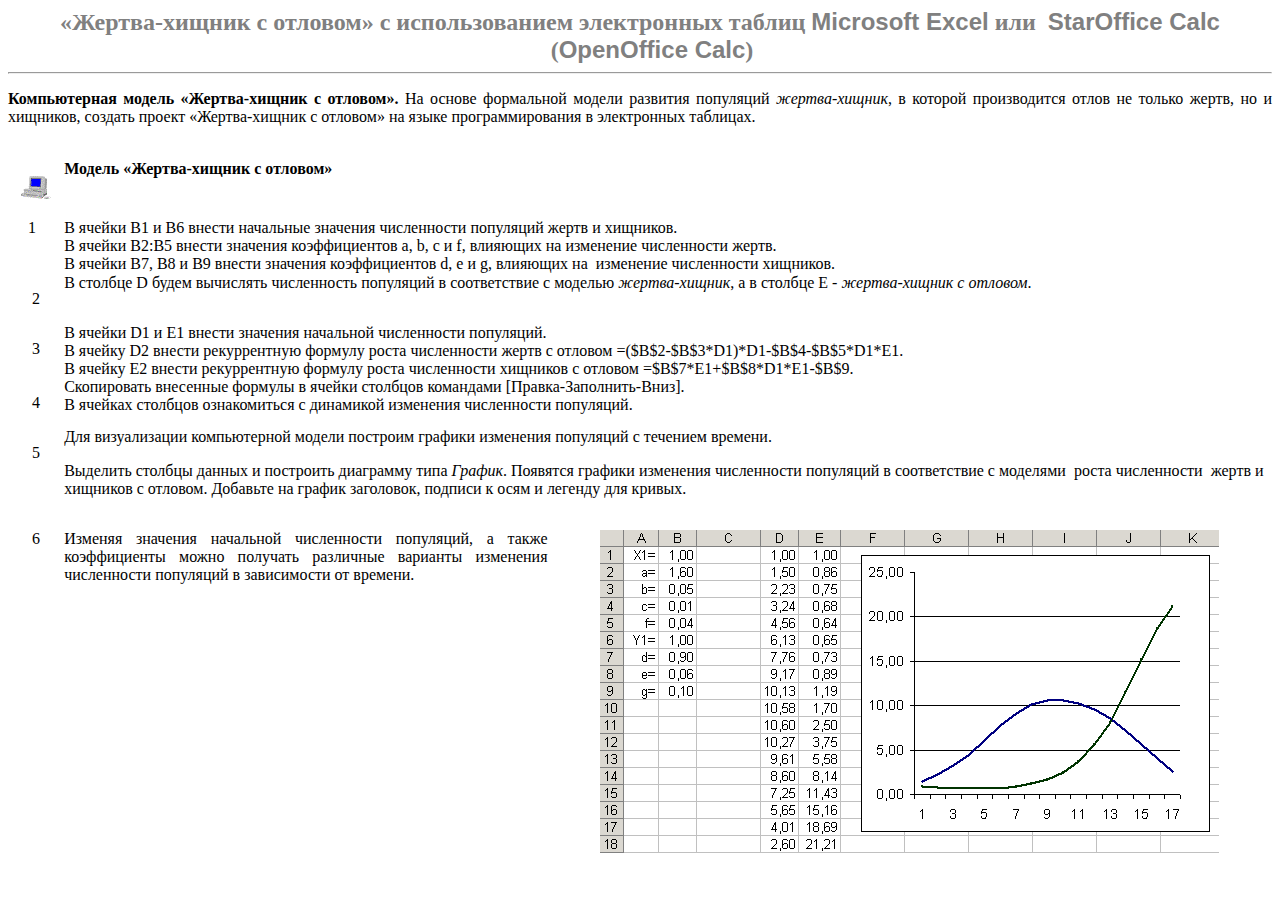
<file: lab2/model.html>
﻿<!DOCTYPE html>
<html lang="ru">
<head>
	<meta charset="UTF-8">
	<meta http-equiv="X-UA-Compatible" content="IE=edge">
	<meta name="viewport" content="width=device-width, initial-scale=1.0">
    <title>Жертва-хищник с отловом</title>
</head>
<body>
<h2 style="margin-top:3.0pt;margin-right:0cm;margin-bottom:3.0pt;margin-left:
18.0pt;text-indent:-18.0pt;page-break-after:avoid;mso-list:l2 level2 lfo2;
mso-hyphenate:none;tab-stops:list 18.0pt" align="center"><font color="#808080"><span style="mso-fareast-font-family: Times New Roman; mso-fareast-language: RU; mso-bidi-language: AR-SA">«</span><span style="font-family:&quot;Times New Roman&quot;">Жертва-хищник
с отловом</span></font><span style="mso-fareast-font-family: Times New Roman; mso-fareast-language: RU; mso-bidi-language: AR-SA"><font color="#808080">»
с
использованием
электронных
таблиц <span lang="EN-US" style="font-family: Arial; mso-fareast-font-family: Times New Roman; mso-ansi-language: EN-US; mso-fareast-language: RU; mso-bidi-language: AR-SA">Microsoft</span><span lang="EN-US" style="font-family: Arial; mso-fareast-font-family: Times New Roman; mso-ansi-language: RU; mso-fareast-language: RU; mso-bidi-language: AR-SA">
</span><span lang="EN-US" style="font-family: Arial; mso-fareast-font-family: Times New Roman; mso-ansi-language: EN-US; mso-fareast-language: RU; mso-bidi-language: AR-SA">Excel</span><span lang="EN-US" style="font-family: Times New Roman; mso-fareast-font-family: Times New Roman; mso-ansi-language: RU; mso-fareast-language: RU; mso-bidi-language: AR-SA">
</span><span style="font-family: Times New Roman; mso-fareast-font-family: Times New Roman; mso-ansi-language: RU; mso-fareast-language: RU; mso-bidi-language: AR-SA">или
<span style="mso-spacerun: yes; mso-fareast-font-family: Times New Roman; mso-fareast-language: RU; mso-bidi-language: AR-SA">&nbsp;</span></span><span lang="EN-US" style="font-family: Arial; mso-fareast-font-family: Times New Roman; mso-ansi-language: EN-US; mso-fareast-language: RU; mso-bidi-language: AR-SA">StarOffice</span><span lang="EN-US" style="font-family: Arial; mso-fareast-font-family: Times New Roman; mso-ansi-language: RU; mso-fareast-language: RU; mso-bidi-language: AR-SA">
</span><span lang="EN-US" style="font-family: Arial; mso-fareast-font-family: Times New Roman; mso-ansi-language: EN-US; mso-fareast-language: RU; mso-bidi-language: AR-SA">Calc
</span><span lang="EN-US" style="mso-fareast-font-family: Times New Roman; mso-ansi-language: EN-US; mso-fareast-language: RU; mso-bidi-language: AR-SA">(</span><span lang="EN-US" style="font-family: Arial; mso-fareast-font-family: Times New Roman; mso-ansi-language: EN-US; mso-fareast-language: RU; mso-bidi-language: AR-SA">OpenOffice</span><span lang="EN-US" style="font-family: Arial; mso-fareast-font-family: Times New Roman; mso-ansi-language: RU; mso-fareast-language: RU; mso-bidi-language: AR-SA">
</span><span lang="EN-US" style="font-family: Arial; mso-fareast-font-family: Times New Roman; mso-ansi-language: EN-US; mso-fareast-language: RU; mso-bidi-language: AR-SA">Calc</span><span lang="EN-US" style="mso-fareast-font-family: Times New Roman; mso-ansi-language: EN-US; mso-fareast-language: RU; mso-bidi-language: AR-SA">)</span></font></span></h2>
<hr>
<p class="MsoPlainText" style="text-align: justify; text-indent: 0"><span style="font-family:&quot;Times New Roman&quot;"><b>Компьютерная
модель «</b></span><b><span style="font-family:&quot;Times New Roman&quot;">Жертва-хищник
с отловом</span></b><span style="font-family:&quot;Times New Roman&quot;"><b>».</b><font color="#808080">
</font></span><span style="font-family:&quot;Times New Roman&quot;">На
основе
формальной
модели
развития
популяций <i style="mso-bidi-font-style:normal">жертва-хищник</i>,
в которой
производится
отлов не
только жертв,
но и хищников,
создать
проект «Жертва-хищник
с отловом» на
языке
программирования
в
электронных
таблицах.<o:p>
</o:p>
</span></p>
<p class="MsoNormal" style="text-indent: -14.2pt; mso-list: l0 level1 lfo1; tab-stops: list 36.85pt; margin-left: 36.85pt; margin-top: 0; margin-bottom: 0">&nbsp;</p>
<table class="MsoNormalTable" border="0" cellspacing="0" cellpadding="0" style="border-collapse: collapse; mso-table-layout-alt: fixed; mso-padding-alt: 0cm 5.4pt 0cm 5.4pt" width="100%" height="421">
  <tr style="mso-yfti-irow:1;page-break-inside:avoid">
    <td width="48" valign="top" style="border: 3 groove #FFFFFF" height="29">
      <p align="center"><img border="0" src="comput1.gif" width="30" height="23"></td>
    <td width="826" colspan="2" valign="top" style="border: 3 groove #FFFFFF" height="29"><b style="mso-bidi-font-weight:
  normal">Модель </b><span style="font-family:&quot;Times New Roman&quot;"><b>«</b></span><b><span style="font-family:&quot;Times New Roman&quot;">Жертва-хищник
      с отловом</span><span style="font-family:&quot;Times New Roman&quot;">»</span></b></td>
  </tr>
  <tr style="mso-yfti-irow:1;page-break-inside:avoid">
    <td width="48" valign="top" style="border: 3 groove #FFFFFF" height="18">
      <p class="MsoNormal" align="center" style="text-align: center; text-indent: 0cm; margin-top: 0; margin-bottom: 0">1<o:p>
      &nbsp;
      </p>
      <p class="MsoNormal" align="center" style="text-align: center; text-indent: 0cm; margin-top: 0; margin-bottom: 0">
      </o:p><span style="font-size:10.0pt;font-family:&quot;Times New Roman&quot;;
mso-fareast-font-family:&quot;Times New Roman&quot;;mso-ansi-language:RU;mso-fareast-language:
RU;mso-bidi-language:AR-SA">
      </span>
      </p>
    </td>
    <td width="826" colspan="2" valign="top" style="border: 3 groove #FFFFFF" height="18">
      <p class="a" style="margin:0cm;margin-bottom:.0001pt;text-align:justify">В
      ячейки <span lang="EN-US" style="mso-ansi-language:EN-US">B</span>1
      и <span lang="EN-US" style="mso-ansi-language:EN-US">B</span>6
      внести
      начальные
      значения
      численности
      популяций
      жертв и
      хищников.<o:p>
      </o:p>
      </p>
      <p class="a" style="margin:0cm;margin-bottom:.0001pt;text-align:justify">В
      ячейки <span lang="EN-US" style="mso-ansi-language:EN-US">B</span>2:<span lang="EN-US" style="mso-ansi-language:EN-US">B</span>5
      внести
      значения
      коэффициентов
      <span lang="EN-US" style="mso-ansi-language:EN-US">a</span>, <span lang="EN-US" style="mso-ansi-language:EN-US">b</span>,
      <span lang="EN-US" style="mso-ansi-language:
EN-US">c</span> и <span lang="EN-US" style="mso-ansi-language:EN-US">f</span>,
      влияющих на
      изменение
      численности
      жертв.<o:p>
      </o:p>
      </p>
      <span style="font-family: Times New Roman; mso-fareast-font-family: Times New Roman; mso-fareast-language: RU; mso-bidi-language: AR-SA"><span style="font-family: Times New Roman; mso-fareast-font-family: Times New Roman; mso-ansi-language: RU; mso-fareast-language: RU; mso-bidi-language: AR-SA">В
      ячейки </span><span lang="EN-US" style="font-family: Times New Roman; mso-fareast-font-family: Times New Roman; mso-ansi-language: EN-US; mso-fareast-language: RU; mso-bidi-language: AR-SA">B</span><span style="font-family: Times New Roman; mso-fareast-font-family: Times New Roman; mso-ansi-language: RU; mso-fareast-language: RU; mso-bidi-language: AR-SA">7,
      </span><span lang="EN-US" style="font-family: Times New Roman; mso-fareast-font-family: Times New Roman; mso-ansi-language: EN-US; mso-fareast-language: RU; mso-bidi-language: AR-SA">B</span><span style="font-family: Times New Roman; mso-fareast-font-family: Times New Roman; mso-ansi-language: RU; mso-fareast-language: RU; mso-bidi-language: AR-SA">8
      и В9 внести
      значения
      коэффициентов
      </span><span lang="EN-US" style="font-family: Times New Roman; mso-fareast-font-family: Times New Roman; mso-ansi-language: EN-US; mso-fareast-language: RU; mso-bidi-language: AR-SA">d,</span><span style="font-family: Times New Roman; mso-fareast-font-family: Times New Roman; mso-ansi-language: RU; mso-fareast-language: RU; mso-bidi-language: AR-SA">
      </span><span lang="EN-US" style="font-family: Times New Roman; mso-fareast-font-family: Times New Roman; mso-ansi-language: EN-US; mso-fareast-language: RU; mso-bidi-language: AR-SA">e
      и </span><span style="font-family: Times New Roman; mso-fareast-font-family: Times New Roman; mso-ansi-language: RU; mso-fareast-language: RU; mso-bidi-language: AR-SA">g,
      влияющих на<span style="mso-spacerun: yes; font-family: Times New Roman; mso-fareast-font-family: Times New Roman; mso-fareast-language: RU; mso-bidi-language: AR-SA">&nbsp;
      </span>изменение
      численности
      хищников.</span></span><font face="Courier New"><b><o:p>
      </o:p>
      </b></font>
    </td>
  </tr>
  <tr style="mso-yfti-irow:1;page-break-inside:avoid">
    <td width="48" valign="top" style="border: 3 groove #FFFFFF" height="18">
      <p align="center">2
    </td>
    <td width="826" colspan="2" valign="top" style="border: 3 groove #FFFFFF" height="18">
      В столбце <span lang="EN-US" style="mso-ansi-language:EN-US">D</span>
      будем
      вычислять
      численность
      популяций в
      соответствие
      с моделью <i>жертва-хищник</i>,
      а в столбце Е
      - <i>жертва-хищник
      с отловом</i>.<o:p>
      </o:p>
    </td>
  </tr>
  <tr style="mso-yfti-irow:1;page-break-inside:avoid">
    <td width="48" valign="top" style="border: 3 groove #FFFFFF" height="18">
      <p align="center">3
    </td>
    <td width="826" colspan="2" valign="top" style="border: 3 groove #FFFFFF" height="18">
      <p class="a" style="margin:0cm;margin-bottom:.0001pt;text-align:justify">В
      ячейки <span lang="EN-US" style="mso-ansi-language:EN-US">D</span>1
      и <span lang="EN-US" style="mso-ansi-language:EN-US">E</span>1
      внести
      значения
      начальной
      численности
      популяций.<o:p>
      </o:p>
      </p>
      <p class="a" style="margin:0cm;margin-bottom:.0001pt;text-align:justify">В
      ячейку <span lang="EN-US" style="mso-ansi-language:EN-US">D</span>2
      внести
      рекуррентную
      формулу
      роста
      численности
      жертв с
      отловом
      =($B$2-$B$3*D1)*D1-$B$4-$B$5*D1*E1.<o:p>
      </o:p>
      </p>
      <span style="font-family: Times New Roman; mso-fareast-font-family: Times New Roman; mso-fareast-language: RU; mso-bidi-language: AR-SA"><span style="font-family: Times New Roman; mso-fareast-font-family: Times New Roman; mso-ansi-language: RU; mso-fareast-language: RU; mso-bidi-language: AR-SA">В
      ячейку </span><span style="mso-ansi-language: EN-US" lang="EN-US">E</span><span style="font-family: Times New Roman; mso-fareast-font-family: Times New Roman; mso-ansi-language: RU; mso-fareast-language: RU; mso-bidi-language: AR-SA">2
      внести
      рекуррентную
      формулу
      роста
      численности
      хищников с
      отловом =$B$7*E1+$B$8*D1*E1</span></span>-$B$9<span style="font-family: Times New Roman; mso-fareast-font-family: Times New Roman; mso-fareast-language: RU; mso-bidi-language: AR-SA"><span style="font-family: Times New Roman; mso-fareast-font-family: Times New Roman; mso-ansi-language: RU; mso-fareast-language: RU; mso-bidi-language: AR-SA">.</span></span>
    </td>
  </tr>
  <tr style="mso-yfti-irow:1;page-break-inside:avoid">
    <td width="48" valign="top" style="border: 3 groove #FFFFFF" height="1">
      <p align="center">4
    </td>
    <td width="826" colspan="2" valign="top" style="border: 3 groove #FFFFFF" height="1">
      <p class="a" style="margin:0cm;margin-bottom:.0001pt;text-align:justify">Скопировать
      внесенные
      формулы в
      ячейки
      столбцов
      командами [Правка-Заполнить-Вниз].<span style="mso-spacerun:yes">&nbsp;
      </span><o:p>
      </o:p>
      </p>
      <span style="font-family: Times New Roman; mso-fareast-font-family: Times New Roman; mso-ansi-language: RU; mso-fareast-language: RU; mso-bidi-language: AR-SA">В
      ячейках
      столбцов
      ознакомиться
      с динамикой
      изменения
      численности
      популяций.</span>
    </td>
  </tr>
  <tr style="mso-yfti-irow:1;page-break-inside:avoid">
    <td width="48" valign="top" style="border: 3 groove #FFFFFF" height="1">
      <p align="center">5
    </td>
    <td width="826" colspan="2" valign="top" style="border: 3 groove #FFFFFF" height="1">
      Для
      визуализации
      компьютерной
      модели
      построим
      графики
      изменения
      популяций с
      течением
      времени.<o:p>
      </o:p>
      <p><span style="font-family: Times New Roman; mso-fareast-font-family: Times New Roman; mso-ansi-language: RU; mso-fareast-language: RU; mso-bidi-language: AR-SA">Выделить
      столбцы
      данных и
      построить
      диаграмму
      типа <i style="mso-bidi-font-style:normal">График</i>.
      Появятся
      графики
      изменения
      численности
      популяций в
      соответствие
      с моделями<span style="mso-spacerun: yes; font-family: Times New Roman; mso-fareast-font-family: Times New Roman; mso-ansi-language: RU; mso-fareast-language: RU; mso-bidi-language: AR-SA">&nbsp;
      </span>роста
      численности 
      жертв и
      хищников с
      отловом. Добавьте на график заголовок, подписи к осям и легенду для кривых.</span>
    </td>
  </tr>
  <tr style="mso-yfti-irow:2;page-break-inside:avoid">
    <td width="48" valign="top" style="border: 3 groove #FFFFFF" height="1">
      <p align="center">6
    </td>
    <td width="413" valign="top" style="border: 3 groove #FFFFFF" height="1">
      <p class="MsoFooter" style="text-align: justify; tab-stops: 35.4pt"><span style="font-family: Times New Roman; mso-fareast-font-family: Times New Roman; mso-ansi-language: RU; mso-fareast-language: RU; mso-bidi-language: AR-SA">Изменяя
      значения
      начальной
      численности
      популяций, а
      также
      коэффициенты
      можно
      получать
      различные
      варианты
      изменения
      численности
      популяций в
      зависимости
      от времени.</span><o:p>
      </o:p>
    </td>
    <td width="413" valign="top" style="border: 3 groove #FFFFFF" height="1">
      <p align="center"><img border="0" src="z2-17.png" width="619" height="323">
    </td>
  </tr>
</table>

</body>

</html>
</file>
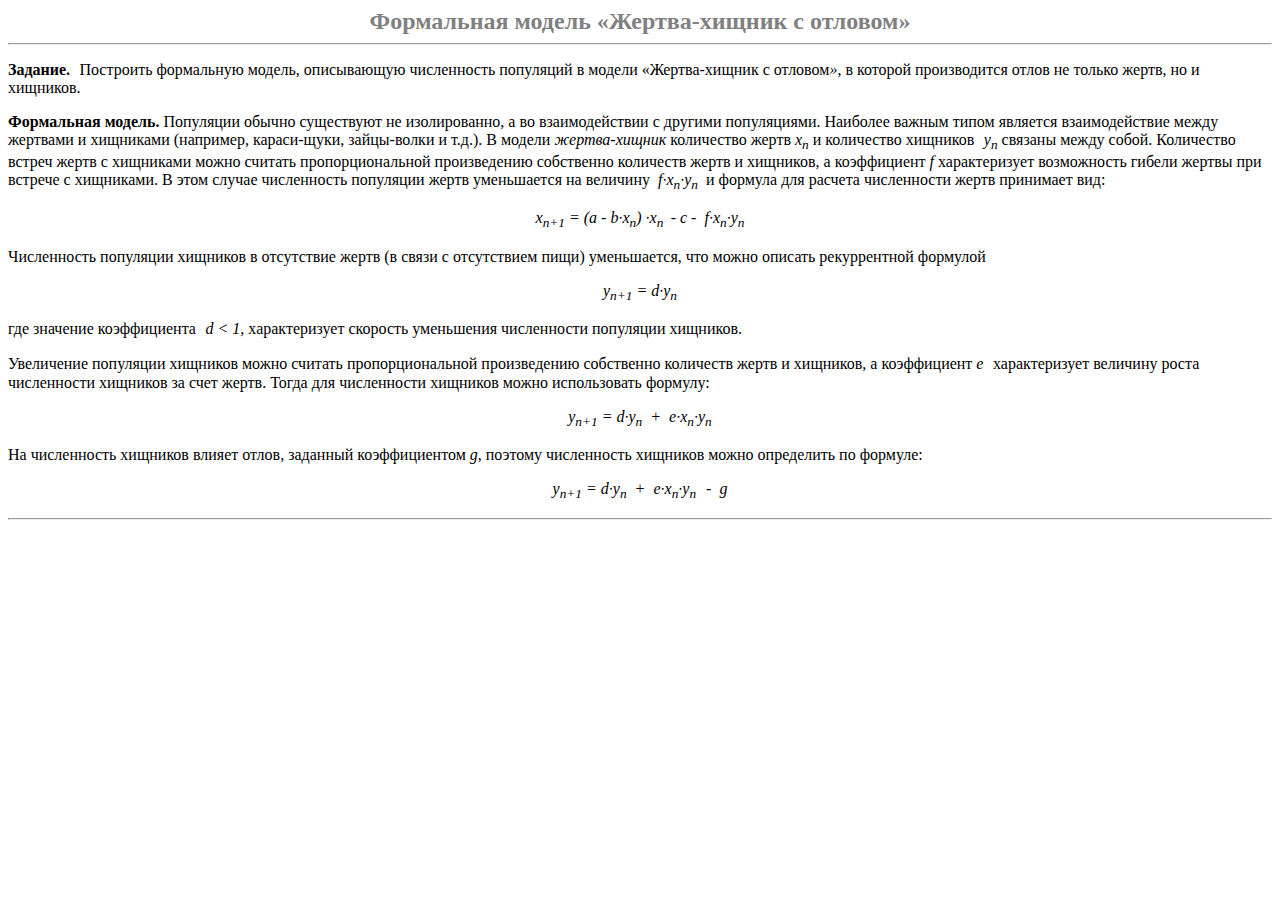
<file: lab2/theory.html>
﻿<!DOCTYPE html>
<html lang="ru">
<html>
<head>
	<meta charset="UTF-8">
	<meta http-equiv="X-UA-Compatible" content="IE=edge">
	<meta name="viewport" content="width=device-width, initial-scale=1.0">
    <title>Модель «Жертва-хищник с отловом»</title>
</head>

<body>

<h2 style="margin-top:3.0pt;margin-right:0cm;margin-bottom:3.0pt;margin-left:
18.0pt;text-indent:-18.0pt;page-break-after:avoid;mso-list:l2 level2 lfo2;
mso-hyphenate:none;tab-stops:list 18.0pt" align="center"><font color="#808080">
Формальная <span style="font-family: Times New Roman; mso-fareast-font-family: Times New Roman; mso-ansi-language: RU; mso-fareast-language: RU; mso-bidi-language: AR-SA">модель
«Жертва-хищник с отловом»</span></font></h2>
<hr>
<p class="MsoPlainText" align="left"><span lang="EN-US" style="mso-ansi-language:EN-US">
</o:p><b><font color="#000000"><span style="mso-list: Ignore; font-family: Times New Roman">Задание.<span style="font-style: normal; font-variant: normal; font-size: 7.0pt; font-family: Times New Roman">&nbsp;&nbsp;&nbsp;
</span></span></font></b></span><span lang="EN-US" style="mso-ansi-language:EN-US"><span style="font-family:&quot;Times New Roman&quot;">Построить
формальную модель, описывающую численность
популяций в модели «Жертва-хищник с отловом<i style="mso-bidi-font-style:normal">»</i>,
в которой производится отлов не только
жертв, но и хищников.<o:p>
</o:p>
</span>
</span></p>
<p class="MsoNormal" style="text-indent:0cm"><b>Формальная
модель. </b>Популяции обычно существуют не
изолированно, а во взаимодействии с другими
популяциями. Наиболее важным типом
является взаимодействие между жертвами и
хищниками (например, караси-щуки, зайцы-волки
и т.д.). В модели <i style="mso-bidi-font-style:normal">жертва-хищник</i>
количество жертв <i style="mso-bidi-font-style:normal"><span lang="EN-US" style="mso-ansi-language:EN-US">x<sub>n</sub></span></i>
и количество хищников<span style="font-family:&quot;Courier New&quot;;mso-bidi-font-family:&quot;Times New Roman&quot;">
</span><i style="mso-bidi-font-style:normal"><span lang="EN-US" style="mso-ansi-language:
EN-US">y<sub>n</sub></span></i> связаны между собой.
Количество встреч жертв с хищниками можно
считать пропорциональной произведению
собственно количеств жертв и хищников, а
коэффициент <i style="mso-bidi-font-style:normal"><span lang="EN-US" style="mso-ansi-language:EN-US">f</span></i>
характеризует возможность гибели жертвы
при встрече с хищниками. В этом случае
численность популяции жертв уменьшается на
величину<span style="mso-spacerun:yes">&nbsp; </span><i style="mso-bidi-font-style:normal"><span lang="EN-US" style="mso-ansi-language:
EN-US">f</span>&#8729;<span lang="EN-US" style="mso-ansi-language:EN-US">x<sub>n</sub></span>&#8729;</i><i style="mso-bidi-font-style:
normal"><span lang="EN-US" style="mso-ansi-language:EN-US">y<sub>n</sub></span></i><sub><span lang="EN-US" style="font-family:&quot;Courier New&quot;;mso-bidi-font-family:&quot;Times New Roman&quot;">
</span></sub>и формула для расчета численности
жертв принимает вид:<span style="font-family:&quot;Courier New&quot;;mso-bidi-font-family:&quot;Times New Roman&quot;"><o:p>
</o:p>
</span></p>
<p class="MsoNormal" align="center" style="text-align:center"><i style="mso-bidi-font-style:
normal"><span lang="EN-US" style="mso-ansi-language:EN-US">x<sub>n</sub></span><sub>+1</sub>
= (</i><i style="mso-bidi-font-style:normal"><span lang="EN-US" style="mso-ansi-language:
EN-US">a</span> - <span lang="EN-US" style="mso-ansi-language:EN-US">b</span>&#8729;</i><i style="mso-bidi-font-style:
normal"><span lang="EN-US" style="mso-ansi-language:EN-US">x<sub>n</sub></span>)
&#8729;</i><i style="mso-bidi-font-style:normal"><span lang="EN-US" style="mso-ansi-language:
EN-US">x<sub>n</sub></span><sub><span lang="EN-US"> </span></sub><span style="mso-spacerun:yes">&nbsp;</span>-
с - <span style="mso-spacerun:yes">&nbsp;</span><span lang="EN-US" style="mso-ansi-language:
EN-US">f</span>&#8729;<span lang="EN-US" style="mso-ansi-language:EN-US">x<sub>n</sub></span>&#8729;</i><i style="mso-bidi-font-style:
normal"><span lang="EN-US" style="mso-ansi-language:EN-US">y<sub>n</sub></span><sub><span lang="EN-US">
</span></sub><o:p>
</o:p>
</i></p>
<p class="MsoNormal">Численность популяции хищников
в отсутствие жертв (в связи с отсутствием
пищи) уменьшается, что можно описать
рекуррентной формулой <o:p>
</o:p>
</p>
<p class="MsoNormal" align="center" style="text-align:center;text-indent:0cm"><i style="mso-bidi-font-style:normal"><span lang="EN-US" style="mso-ansi-language:
EN-US">y<sub>n</sub></span><sub>+1</sub> = </i><i style="mso-bidi-font-style:
normal"><span lang="EN-US" style="mso-ansi-language:EN-US">d</span>&#8729;</i><i style="mso-bidi-font-style:normal"><span lang="EN-US" style="mso-ansi-language:
EN-US">y<sub>n</sub></span><o:p>
</o:p>
</i></p>
<p class="MsoNormal" style="text-indent:0cm">где значение
коэффициента<span style="font-family:&quot;Courier New&quot;;mso-bidi-font-family:&quot;Times New Roman&quot;">
</span><i style="mso-bidi-font-style:normal"><span lang="EN-US" style="mso-ansi-language:
EN-US">d</span> &lt; 1</i>, характеризует скорость
уменьшения численности популяции хищников.<o:p>
</o:p>
</p>
<p class="MsoNormal">Увеличение популяции хищников
можно считать пропорциональной
произведению собственно количеств жертв и
хищников, а коэффициент <i style="mso-bidi-font-style:normal"><span lang="EN-US" style="mso-ansi-language:
EN-US">e</span></i><span lang="EN-US" style="font-family:&quot;Courier New&quot;;
mso-bidi-font-family:&quot;Times New Roman&quot;"> </span>характеризует
величину роста численности хищников за
счет жертв. Тогда для численности хищников
можно использовать формулу:<o:p>
</o:p>
</p>
<p class="MsoNormal" align="center" style="text-align:center;text-indent:0cm"><i style="mso-bidi-font-style:normal"><span lang="EN-US" style="mso-ansi-language:
EN-US">y<sub>n</sub></span><sub>+1</sub> = </i><i style="mso-bidi-font-style:
normal"><span lang="EN-US" style="mso-ansi-language:EN-US">d</span>&#8729;</i><i style="mso-bidi-font-style:normal"><span lang="EN-US" style="mso-ansi-language:
EN-US">y<sub>n</sub></span><span style="mso-spacerun:yes">&nbsp; </span>+ <span style="mso-spacerun:yes">&nbsp;</span><span lang="EN-US" style="mso-ansi-language:EN-US">e</span>&#8729;</i><i style="mso-bidi-font-style:
normal"><span lang="EN-US" style="mso-ansi-language:EN-US">x<sub>n</sub></span>&#8729;</i><i style="mso-bidi-font-style:normal"><span lang="EN-US" style="mso-ansi-language:
EN-US">y<sub>n</sub></span><o:p>
</o:p>
</i></p>
<p class="MsoPlainText" align="left"><span lang="EN-US" style="mso-ansi-language:EN-US">На
численность хищников влияет отлов,
заданный коэффициентом <i>g</i>, поэтому
численность хищников можно определить по
формуле:</span></p>
<p class="MsoPlainText" align="center"><i style="mso-bidi-font-style:normal"><span lang="EN-US" style="mso-ansi-language:
EN-US">y<sub>n</sub></span><sub>+1</sub> = </i><i style="mso-bidi-font-style:
normal"><span lang="EN-US" style="mso-ansi-language:EN-US">d</span>&#8729;</i><i style="mso-bidi-font-style:normal"><span lang="EN-US" style="mso-ansi-language:
EN-US">y<sub>n</sub></span><span style="mso-spacerun:yes">&nbsp; </span>+ <span style="mso-spacerun:yes">&nbsp;</span><span lang="EN-US" style="mso-ansi-language:EN-US">e</span>&#8729;</i><i style="mso-bidi-font-style:
normal"><span lang="EN-US" style="mso-ansi-language:EN-US">x<sub>n</sub></span>&#8729;</i><span lang="EN-US" style="mso-ansi-language:
EN-US"><i style="mso-bidi-font-style:normal">y<sub>n</sub></i><i style="mso-bidi-font-style: normal; mso-ansi-language: EN-US"><sub>
</sub></i></span><span lang="EN-US" style="mso-ansi-language:EN-US"><span style="mso-bidi-font-style: normal; mso-ansi-language: EN-US"><sub>&nbsp;
</sub></span><i>-&nbsp; g</i></span></p>
<hr>

</body>

</html>
</file>
<file: style.css>
body {
	background-image:url(image/fon.jpg);
    color: #000000;
    font: 1em/1.4 Arial, sans-serif;
}
h1, h2, h3 {
	font-family: Georgia, Times, serif;
	text-align:center;
}
ul {
	list-style-type:square;
}
img {
	margin: 5px;
}
code {
	font: bolder 1em/1.4 "Courier New", Courier, monospace;
}
a {
	text-decoration: none;
}
a:hover, a:active {
	color: #ba1000;
	text-decoration: underline;
}

.example {
	font: 14px "Courier New", Courier, monospace;
}
.attribute, .property {
	color:#e6550d;
	white-space: nowrap;
}
.at-rule {
	color:#e6550d;
}
.value {
	color: #31a354;
}
.element {
	color: navy;
}
code.element::before {
	content: "<";
}
code.element::after {
	content: ">";
}
.center{
	width: 1200px;
	margin: 0 auto;
}
</file>
